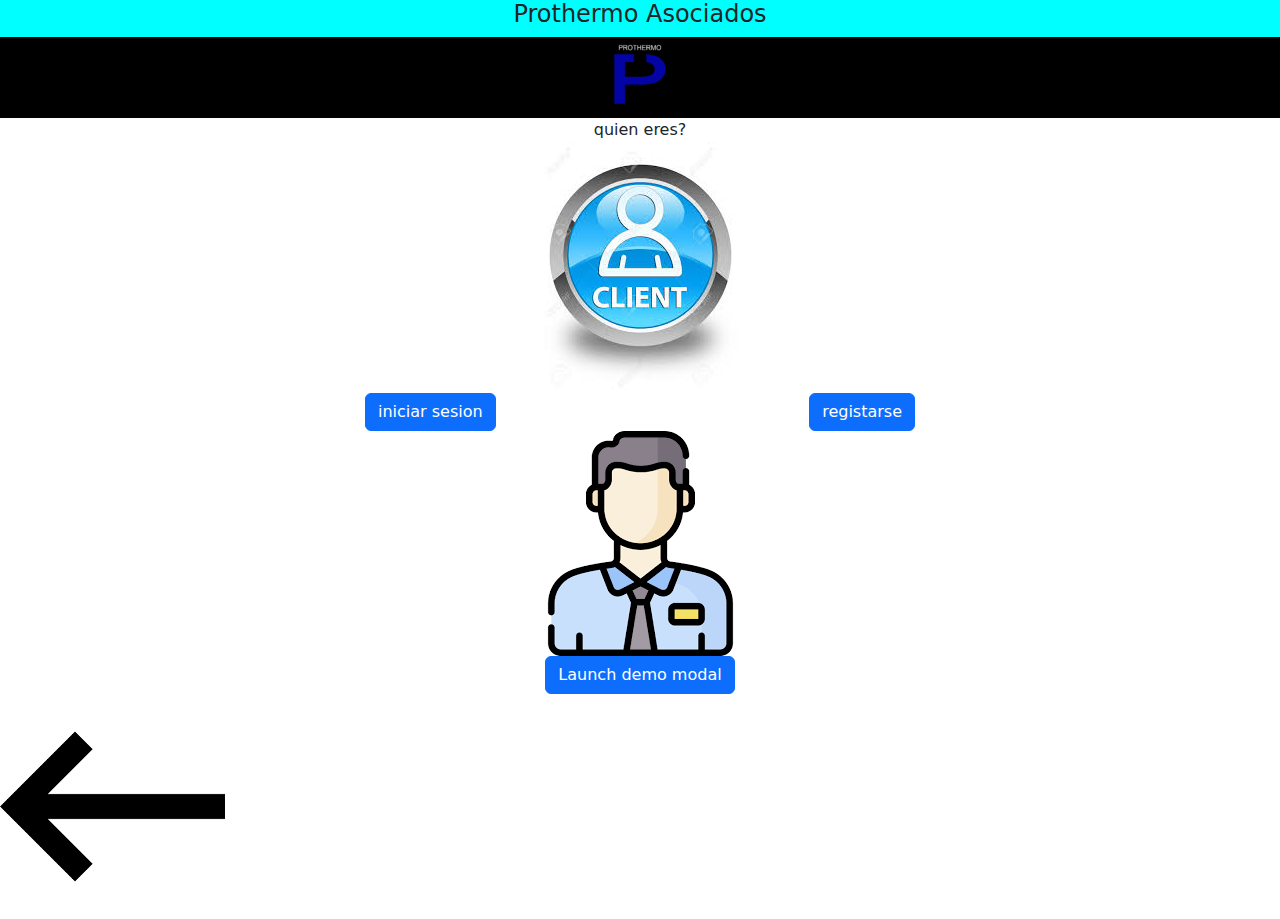
<file: index.html>
<!DOCTYPE html>
<html lang="en">
<head>
  <link rel="stylesheet" href="estilos.css">
  <link rel="stylesheet" href="estilos-movil.css">
  <meta name="viewport" content="width=device-width, initial-scale=1.0">


  
    <header>
        <div class="botones-cabeza">
<div class="nombre">
<h4 >Prothermo   Asociados</h4>
</div>
</div>
<div class="prueba-campana">
<div class="logo">

 <a href="file:///C:/Users/Usuario/Documents/base%20proyecto%20(workbench)/mockup/index.html"><img src="IMG/Prothermo-logo.png" alt="no hay imagen wey"></a> 



</div>


</div>

</div>
    </header>

    
    
    <link href="https://cdn.jsdelivr.net/npm/bootstrap@5.3.3/dist/css/bootstrap.min.css" rel="stylesheet" integrity="sha384-QWTKZyjpPEjISv5WaRU9OFeRpok6YctnYmDr5pNlyT2bRjXh0JMhjY6hW+ALEwIH" crossorigin="anonymous">
</head>
<body>
    <div class="titulo-body">quien eres?</div>
 
    <div class="logo-cliente"><img src="IMG/logo-cliente.jpg" alt=""></div>
  
  <div class="prueba">
    <div class="div-opciones">

      
<!-- Button trigger modal -->
<button type="button" class="btn btn-primary" data-bs-toggle="modal" data-bs-target="#exampleModal">
  iniciar sesion
</button>

<!-- Modal -->
<div class="modal fade" id="exampleModal" tabindex="-1" aria-labelledby="exampleModalLabel" aria-hidden="true">
  <div class="modal-dialog">
    <div class="modal-content">
      <div class="modal-header">
        <h1 class="modal-title fs-5" id="exampleModalLabel">iniciar sesion</h1>
        <button type="button" class="btn-close" data-bs-dismiss="modal" aria-label="Close"></button>
      </div>
      <div class="modal-body">
        
        <div class="mb-3">
          <label for="exampleFormControlInput1" class="form-label">usuario</label>
          <input type="email" class="form-control" id="exampleFormControlInput1" placeholder="name@example.com">
        </div>

        <label for="inputPassword5" class="form-label">Password</label>
        <input type="password" id="inputPassword5" class="form-control" aria-describedby="passwordHelpBlock">
        <div id="passwordHelpBlock" class="form-text">
          Your password must be 8-20 characters long, contain letters and numbers, and must not contain spaces, special characters, or emoji.
        </div>

      </div>
      <div class="modal-footer">
        <button type="button" class="btn btn-secondary" data-bs-dismiss="modal">Close</button>
          <a href="menu-cliente.html"> <button type="button" class="btn btn-primary">inciar sesion</button> </a>
      </div>
    </div>
  </div>
</div>
      


<!-- Button trigger modal -->
<button type="button" class="btn btn-primary" data-bs-toggle="modal" data-bs-target="#staticBackdrop">
  registarse 
</button>

<!-- Modal -->
<div class="modal fade" id="staticBackdrop" data-bs-backdrop="static" data-bs-keyboard="false" tabindex="-1" aria-labelledby="staticBackdropLabel" aria-hidden="true">
  <div class="modal-dialog">
    <div class="modal-content">
      <div class="modal-header">
        <h1 class="modal-title fs-5" id="staticBackdropLabel">registarse</h1>
        <button type="button" class="btn-close" data-bs-dismiss="modal" aria-label="Close"></button>
      </div>
      <div class="modal-body">
        <div class="form-floating mb-3">
          <input type="email" class="form-control" id="floatingInput" placeholder="name@example.com">
          <label for="floatingInput">Email address</label>
        </div>
        <div class="form-floating">
          <input type="password" class="form-control" id="floatingPassword" placeholder="Password">
          <label for="floatingPassword">Password</label>
        </div>
        
      <div class="form-floating mb-3">
          <input type="email" class="form-control" id="floatingInput" placeholder="name@example.com">
          <label for="floatingInput">Usuario</label>
        </div>
        
        <div class="form-floating">
          <select class="form-select" id="floatingSelect" aria-label="Floating label select example">
            <option selected>selecione su tipo de documento</option>
            <option value="1">tarjeta de identidad</option>
            <option value="2">cedula de ciudadania</option>
            <option value="3">pasarporte </option>
              </select>
          <label for="floatingSelect">jaja no se que poner</label>
        </div>
  
  
      <div class="form-floating mb-3">
          <input type="email" class="form-control" id="floatingInput" placeholder="name@example.com">
          <label for="floatingInput">numero de documento</label>
        </div>
        
      <div class="form-floating mb-3">
          <input type="email" class="form-control" id="floatingInput" placeholder="name@example.com">
          <label for="floatingInput">numero de telefono</label>
        </div>
        
      <div class="form-floating mb-3">
          <input type="email" class="form-control" id="floatingInput" placeholder="name@example.com">
          <label for="floatingInput">nombre</label>
        </div>
  
        <div class="form-floating mb-3">
          <input type="email" class="form-control" id="floatingInput" placeholder="name@example.com">
          <label for="floatingInput">apeliidos</label>
        </div>
  
        <div class="form-floating mb-3">
          <input type="email" class="form-control" id="floatingInput" placeholder="name@example.com">
          <label for="floatingInput">direccion</label>
        </div>
  
      </div>
      <div class="modal-footer">
        <button type="button" class="btn btn-secondary" data-bs-dismiss="modal">cerrar</button>
       <a href="menu-cliente.html "> <button type="button" class="btn btn-primary">registarse</button> </a>
      </div>
    </div>
  </div>
</div>

</div>
</div>

<div class="empleado-logo">

<img src="IMG/empleado-logo.png" alt="no hay imagen we">


</div>

<div class="opciones-empleado">

<!-- Button trigger modal -->
<button type="button" class="btn btn-primary" data-bs-toggle="modal" data-bs-target="#exampleModa2">
  Launch demo modal
</button>

<!-- Modal -->
<div class="modal fade" id="exampleModa2" tabindex="-1" aria-labelledby="exampleModalLabel" aria-hidden="true">
  <div class="modal-dialog">
    <div class="modal-content">
      <div class="modal-header">
        <h1 class="modal-title fs-5" id="exampleModalLabel">Modal title</h1>
        <button type="button" class="btn-close" data-bs-dismiss="modal" aria-label="Close"></button>
      </div>
      <div class="modal-body">
        <div class="form-floating mb-3">
          <input type="email" class="form-control" id="floatingInput" placeholder="name@example.com">
          <label for="floatingInput">usuario</label>
        </div>
        <div class="form-floating">
          <input type="password" class="form-control" id="floatingPassword" placeholder="Password">
          <label for="floatingPassword">contraseña</label>
        </div>        </div>
      <div class="modal-footer">
        <button type="button" class="btn btn-secondary" data-bs-dismiss="modal">cerrar</button>
       <a href="menu-empleado.html"> <button type="button" class="btn btn-primary">iniciar sesion</button></a>
      </div>
    </div>
  </div>
</div>
</div>
    
<script src="https://cdn.jsdelivr.net/npm/bootstrap@5.3.3/dist/js/bootstrap.bundle.min.js" integrity="sha384-YvpcrYf0tY3lHB60NNkmXc5s9fDVZLESaAA55NDzOxhy9GkcIdslK1eN7N6jIeHz" crossorigin="anonymous"></script>

<footer class="volver">

    <div class="botonvolver">
      
<a href="javascript: history.go(-1)"><img src="IMG/pa atras.png" alt=""></a>
    </div>
  


    <script src="https://cdn.jsdelivr.net/npm/bootstrap@5.3.3/dist/js/bootstrap.bundle.min.js" integrity="sha384-YvpcrYf0tY3lHB60NNkmXc5s9fDVZLESaAA55NDzOxhy9GkcIdslK1eN7N6jIeHz" crossorigin="anonymous"></script>

  
  </footer>



</body>
</html>
</file>
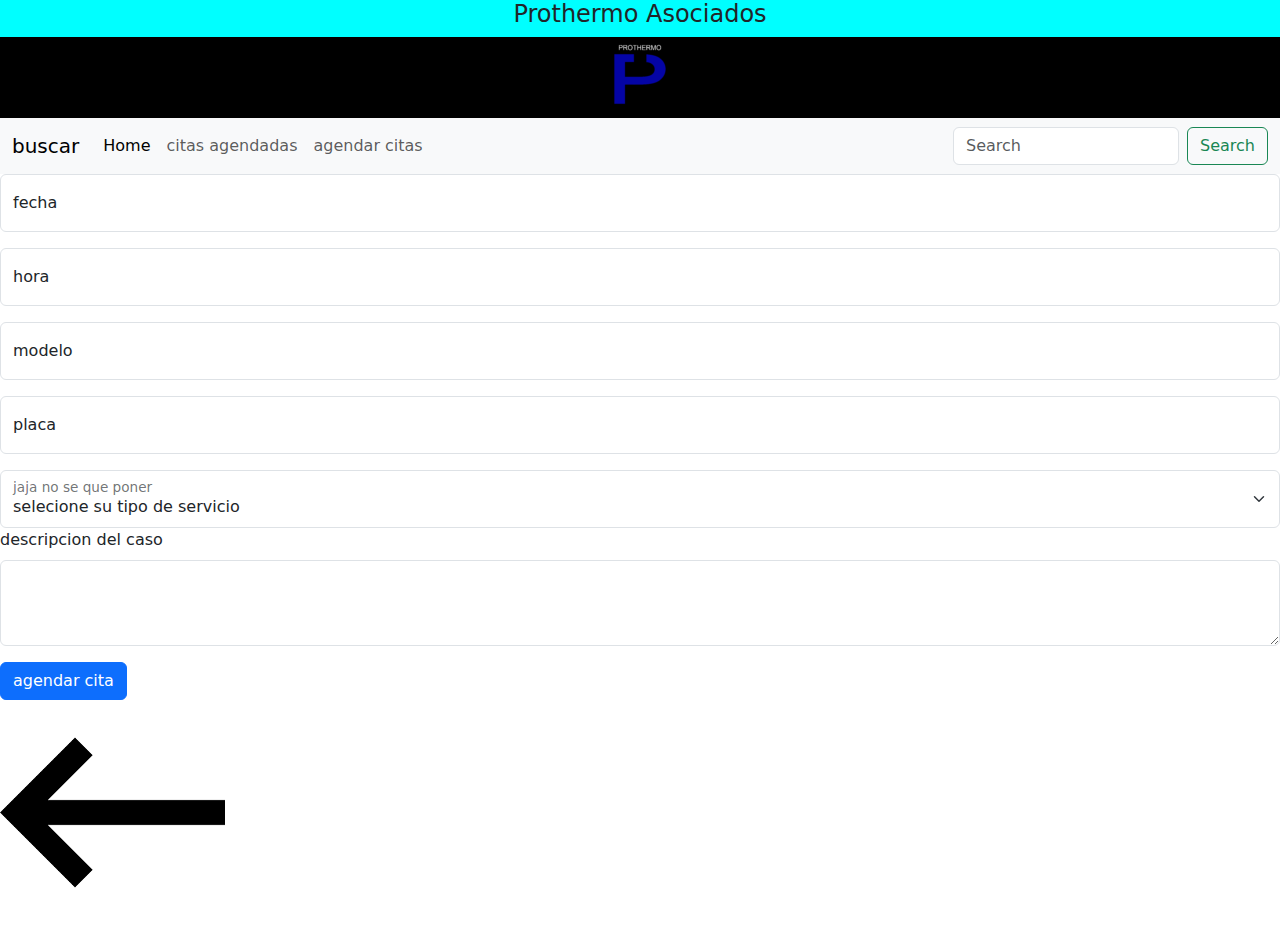
<file: agendar-cita.html>
<!DOCTYPE html>


<head>
  <link rel="stylesheet" href="estilos.css">
<link rel="stylesheet" href="estilos-movil.css">
<meta name="viewport" content="width=device-width, initial-scale=1.0">
    <header>
        <div class="botones-cabeza">
<div class="nombre">
<h4 >Prothermo   Asociados</h4>
</div>
</div>
<div class="prueba-campana">
<div class="logo">

 <a href="menu-cliente.html"><img src="IMG/Prothermo-logo.png" alt="no hay imagen wey"></a> 



</div>
</div>

</div>

    </header>
    
    <nav class="navbar navbar-expand-lg bg-body-tertiary">
        <div class="container-fluid">
          <a class="navbar-brand" href="#">buscar</a>
          <button class="navbar-toggler" type="button" data-bs-toggle="collapse" data-bs-target="#navbarSupportedContent" aria-controls="navbarSupportedContent" aria-expanded="false" aria-label="Toggle navigation">
            <span class="navbar-toggler-icon"></span>
          </button>
          <div class="collapse navbar-collapse" id="navbarSupportedContent">
            <ul class="navbar-nav me-auto mb-2 mb-lg-0">
              <li class="nav-item">
                <a class="nav-link active" aria-current="page" href="menu-cliente.html">Home</a>
              </li>
              <li class="nav-item">
                <a class="nav-link" href="ver-citas-cliente.html">citas agendadas</a>
              </li>
              <li class="nav-item">
                <a class="nav-link" href="agendar-cita.html">agendar citas</a>
              </li>
  
            </ul>
            <form class="d-flex" role="search">
              <input class="form-control me-2" type="search" placeholder="Search" aria-label="Search">
              <button class="btn btn-outline-success" type="submit">Search</button>
            </form>
          </div>
        </div>
      </nav>
      
    <link href="https://cdn.jsdelivr.net/npm/bootstrap@5.3.3/dist/css/bootstrap.min.css" rel="stylesheet" integrity="sha384-QWTKZyjpPEjISv5WaRU9OFeRpok6YctnYmDr5pNlyT2bRjXh0JMhjY6hW+ALEwIH" crossorigin="anonymous">
</head>
<body>
    
    <div class="form-floating mb-3">
        <input type="email" class="form-control" id="floatingInput" placeholder="name@example.com">
        <label for="floatingInput">fecha</label>
      </div>

      <div class="form-floating mb-3">
        <input type="email" class="form-control" id="floatingInput" placeholder="name@example.com">
        <label for="floatingInput">hora</label>
      </div>

      <div class="form-floating mb-3">
        <input type="email" class="form-control" id="floatingInput" placeholder="name@example.com">
        <label for="floatingInput">modelo</label>
      </div>

      <div class="form-floating mb-3">
        <input type="email" class="form-control" id="floatingInput" placeholder="name@example.com">
        <label for="floatingInput">placa</label>
      </div>

      <div class="form-floating">
        <select class="form-select" id="floatingSelect" aria-label="Floating label select example">
          <option selected>selecione su tipo de servicio</option>
          <option value="1">instalacion</option>
          <option value="2">mantenimiento </option>
            </select>
        <label for="floatingSelect">jaja no se que poner</label>
      </div>

      <div class="mb-3">
        <label for="exampleFormControlTextarea1" class="form-label">descripcion del caso</label>
        <textarea class="form-control" id="exampleFormControlTextarea1" rows="3"></textarea>
      </div>

      <a href="menu-cliente.html"> <button type="submit" class="btn btn-primary">agendar cita
      </button></a> 


    <footer class="volver">

        <div class="botonvolver">
          
    <a href="javascript: history.go(-1)"><img src="IMG/pa atras.png" alt=""></a>


        </div>
      


      
        
        <script src="https://cdn.jsdelivr.net/npm/bootstrap@5.3.3/dist/js/bootstrap.bundle.min.js" integrity="sha384-YvpcrYf0tY3lHB60NNkmXc5s9fDVZLESaAA55NDzOxhy9GkcIdslK1eN7N6jIeHz" crossorigin="anonymous"></script>
    
      
      </footer>
    
</body>
</html>
</file>
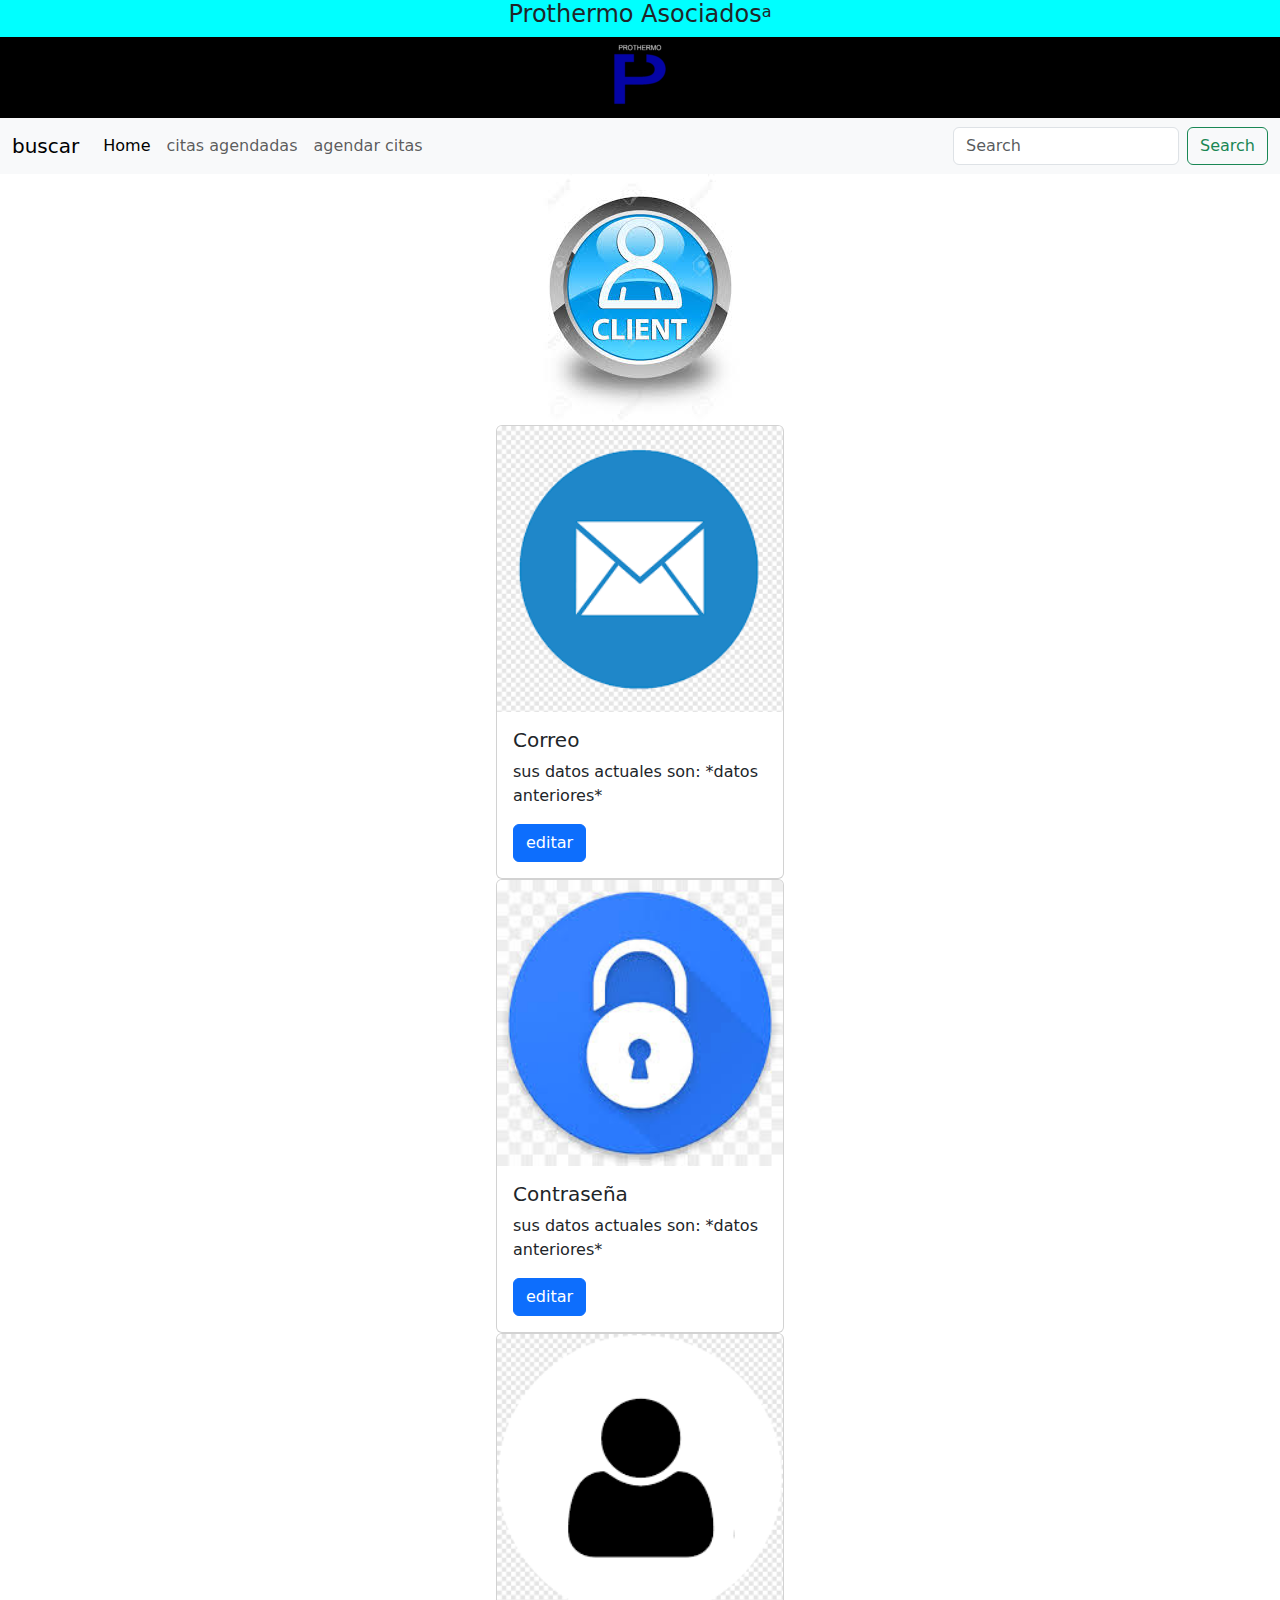
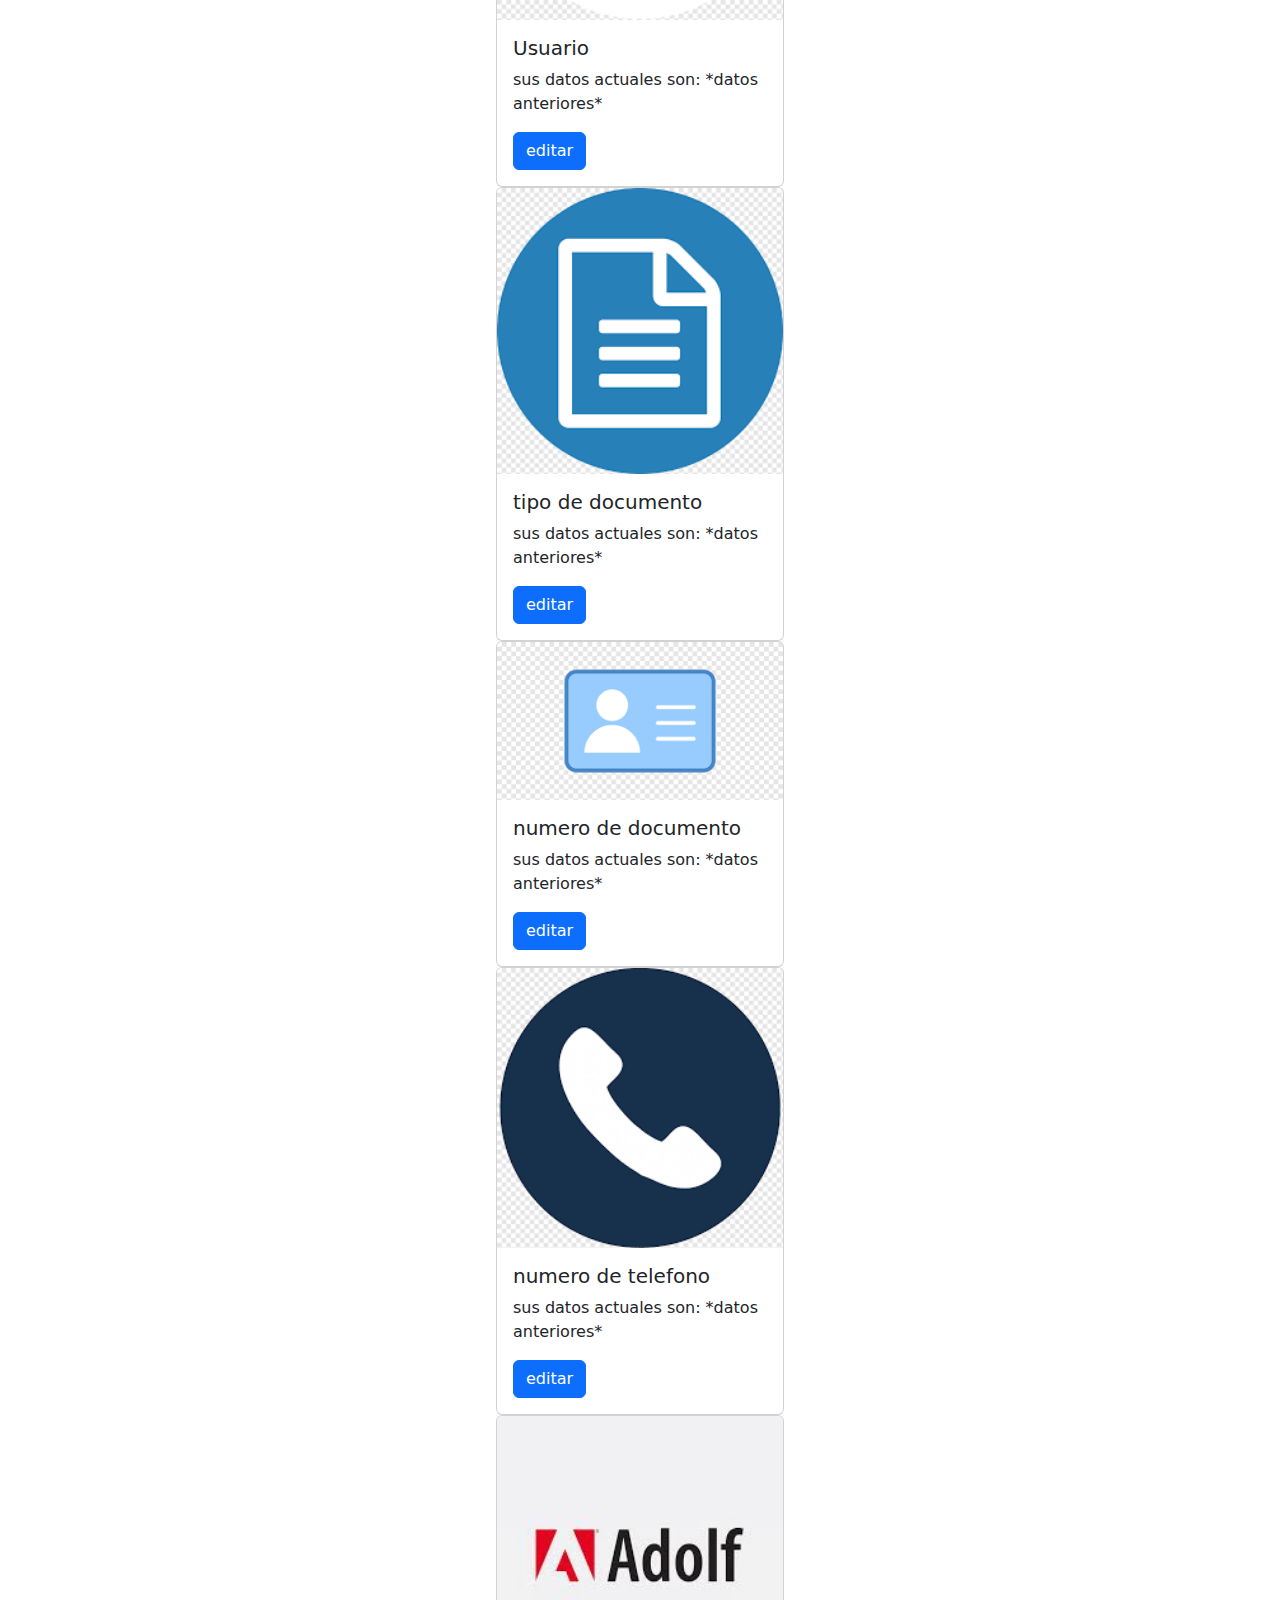
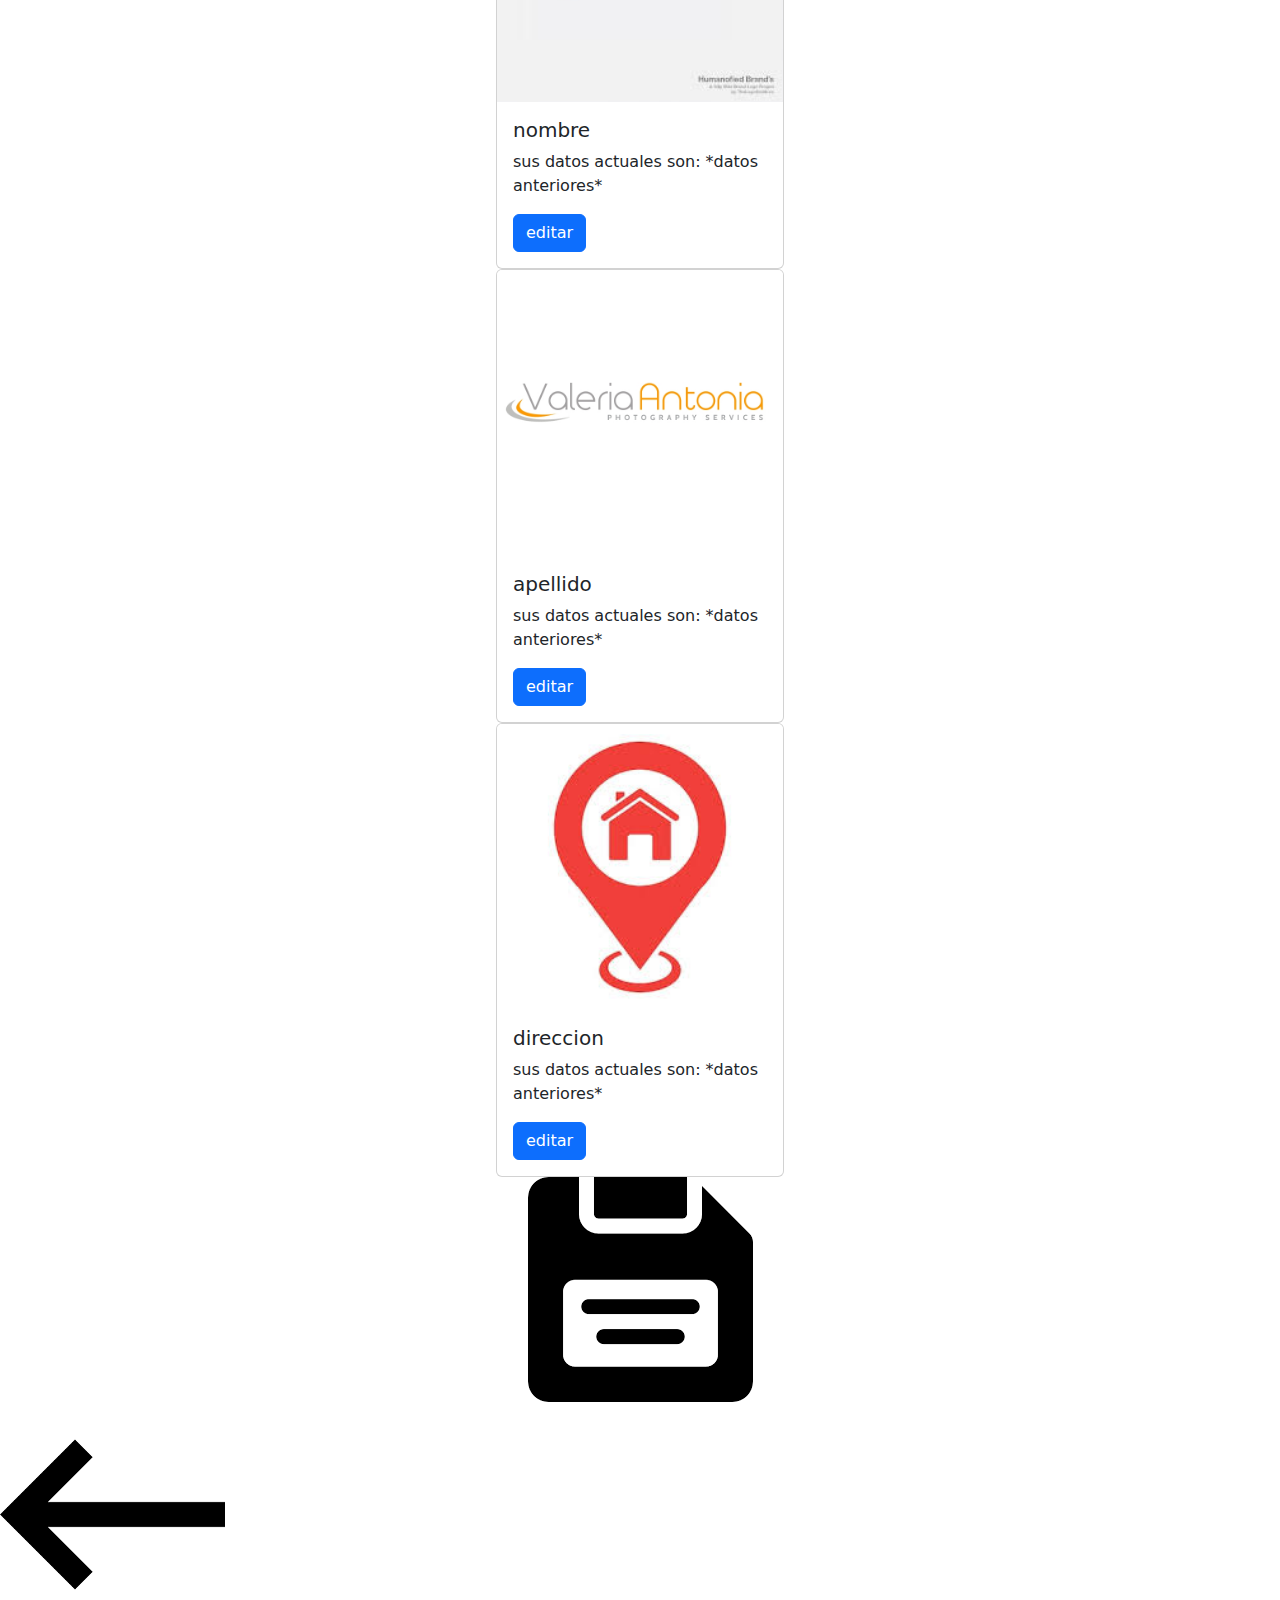
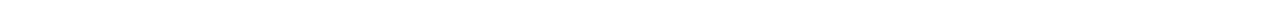
<file: editar-datos-cliente.html>
<!DOCTYPE html>
<html lang="es">

<head>
  <link rel="stylesheet" href="estilos.css">
  <link rel="stylesheet" href="estilos-movil.css">
  <meta name="viewport" content="width=device-width, initial-scale=1.0">
    <header>
<div class="nombre">
<h4 >Prothermo   Asociados</h4>
<div class="prueba-campana">a</div>
</div>

<div class="logo">
    <a href="menu-cliente.html"><img src="IMG/Prothermo-logo.png" alt="no hay imagen wey"></a> 

</div>
    </header>

    <nav class="navbar navbar-expand-lg bg-body-tertiary">
      <div class="container-fluid">
        <a class="navbar-brand" href="#">buscar</a>
        <button class="navbar-toggler" type="button" data-bs-toggle="collapse" data-bs-target="#navbarSupportedContent" aria-controls="navbarSupportedContent" aria-expanded="false" aria-label="Toggle navigation">
          <span class="navbar-toggler-icon"></span>
        </button>
        <div class="collapse navbar-collapse" id="navbarSupportedContent">
          <ul class="navbar-nav me-auto mb-2 mb-lg-0">
            <li class="nav-item">
              <a class="nav-link active" aria-current="page" href="menu-cliente.html">Home</a>
            </li>
            <li class="nav-item">
              <a class="nav-link" href="ver-citas-cliente.html">citas agendadas</a>
            </li>
            <li class="nav-item">
              <a class="nav-link" href="agendar-cita.html">agendar citas</a>
            </li>

          </ul>
          <form class="d-flex" role="search">
            <input class="form-control me-2" type="search" placeholder="Search" aria-label="Search">
            <button class="btn btn-outline-success" type="submit">Search</button>
          </form>
        </div>
      </div>
    </nav>
    
    <div class="logo-cliente"><img src="IMG/logo-cliente.jpg" alt=""></div>

    <link href="https://cdn.jsdelivr.net/npm/bootstrap@5.3.3/dist/css/bootstrap.min.css" rel="stylesheet" integrity="sha384-QWTKZyjpPEjISv5WaRU9OFeRpok6YctnYmDr5pNlyT2bRjXh0JMhjY6hW+ALEwIH" crossorigin="anonymous">
</head>
<body>

<div class="cartas">

<div class="carta-1">

    <div class="card" style="width: 18rem;">
        <img src="IMG/correo.png" class="card-img-top" alt="...">
        <div class="card-body">
          <h5 class="card-title">Correo</h5>
          <p class="card-text">sus datos actuales son: *datos anteriores*</p>
          <a href="#" class="btn btn-primary">editar</a>
        </div>
      </div>

</div>

<div class="carta-2">

    <div class="card" style="width: 18rem;">
        <img src="IMG/contraseña.jpg" class="card-img-top" alt="...">
        <div class="card-body">
          <h5 class="card-title">Contraseña</h5>
          <p class="card-text">sus datos actuales son: *datos anteriores*</p>
          <a href="#" class="btn btn-primary">editar</a>
        </div>
      </div>

</div>

<div class="carta-3">

    <div class="card" style="width: 18rem;">
        <img src="IMG/usuario.png" class="card-img-top" alt="...">
        <div class="card-body">
          <h5 class="card-title">Usuario</h5>
          <p class="card-text">sus datos actuales son: *datos anteriores*</p>
          <a href="#" class="btn btn-primary">editar</a>
        </div>
      </div>

</div>

<div class="carta-4">

    <div class="card" style="width: 18rem;">
        <img src="IMG/tipo-documento.png" class="card-img-top" alt="...">
        <div class="card-body">
          <h5 class="card-title">tipo de documento</h5>
          <p class="card-text">sus datos actuales son: *datos anteriores*</p>
          <a href="#" class="btn btn-primary">editar</a>
        </div>
      </div>

</div>

<div class="carta-5">

    <div class="card" style="width: 18rem;">
        <img src="IMG/documento.png" class="card-img-top" alt="...">
        <div class="card-body">
          <h5 class="card-title">numero de documento</h5>
          <p class="card-text">sus datos actuales son: *datos anteriores*</p>
          <a href="#" class="btn btn-primary">editar</a>
        </div>
      </div>

</div>

<div class="carta-6">

    <div class="card" style="width: 18rem;">
        <img src="IMG/telefono.png" class="card-img-top" alt="...">
        <div class="card-body">
          <h5 class="card-title">numero de telefono</h5>
          <p class="card-text">sus datos actuales son: *datos anteriores*</p>
          <a href="#" class="btn btn-primary">editar</a>
        </div>
      </div>

</div>

<div class="carta-7">

    <div class="card" style="width: 18rem;">
        <img src="IMG/nombre.jpg" class="card-img-top" alt="...">
        <div class="card-body">
          <h5 class="card-title">nombre</h5>
          <p class="card-text">sus datos actuales son: *datos anteriores*</p>
          <a href="#" class="btn btn-primary">editar</a>
        </div>
      </div>

</div>


<div class="carta-8">

    <div class="card" style="width: 18rem;">
        <img src="IMG/apellido.jpg" class="card-img-top" alt="...">
        <div class="card-body">
          <h5 class="card-title">apellido</h5>
          <p class="card-text">sus datos actuales son: *datos anteriores*</p>
          <a href="#" class="btn btn-primary">editar</a>
        </div>
      </div>

</div>

<div class="carta-9">

    <div class="card" style="width: 18rem;">
        <img src="IMG/direccion.jpg" class="card-img-top" alt="...">
        <div class="card-body">
          <h5 class="card-title">direccion</h5>
          <p class="card-text">sus datos actuales son: *datos anteriores*</p>
          <a href="#" class="btn btn-primary">editar</a>
        </div>
      </div>

</div>

</div>

<div class="save">

  <a href="menu-cliente.html"> <img src="IMG/guardar.png" alt="">  </a>

</div>
<div class="botonvolver">
          
  <a href="javascript: history.go(-1)"><img src="IMG/pa atras.png" alt=""></a>
      </div>
<script src="https://cdn.jsdelivr.net/npm/bootstrap@5.3.3/dist/js/bootstrap.bundle.min.js" integrity="sha384-YvpcrYf0tY3lHB60NNkmXc5s9fDVZLESaAA55NDzOxhy9GkcIdslK1eN7N6jIeHz" crossorigin="anonymous"></script>

</body>
</html>
</file>
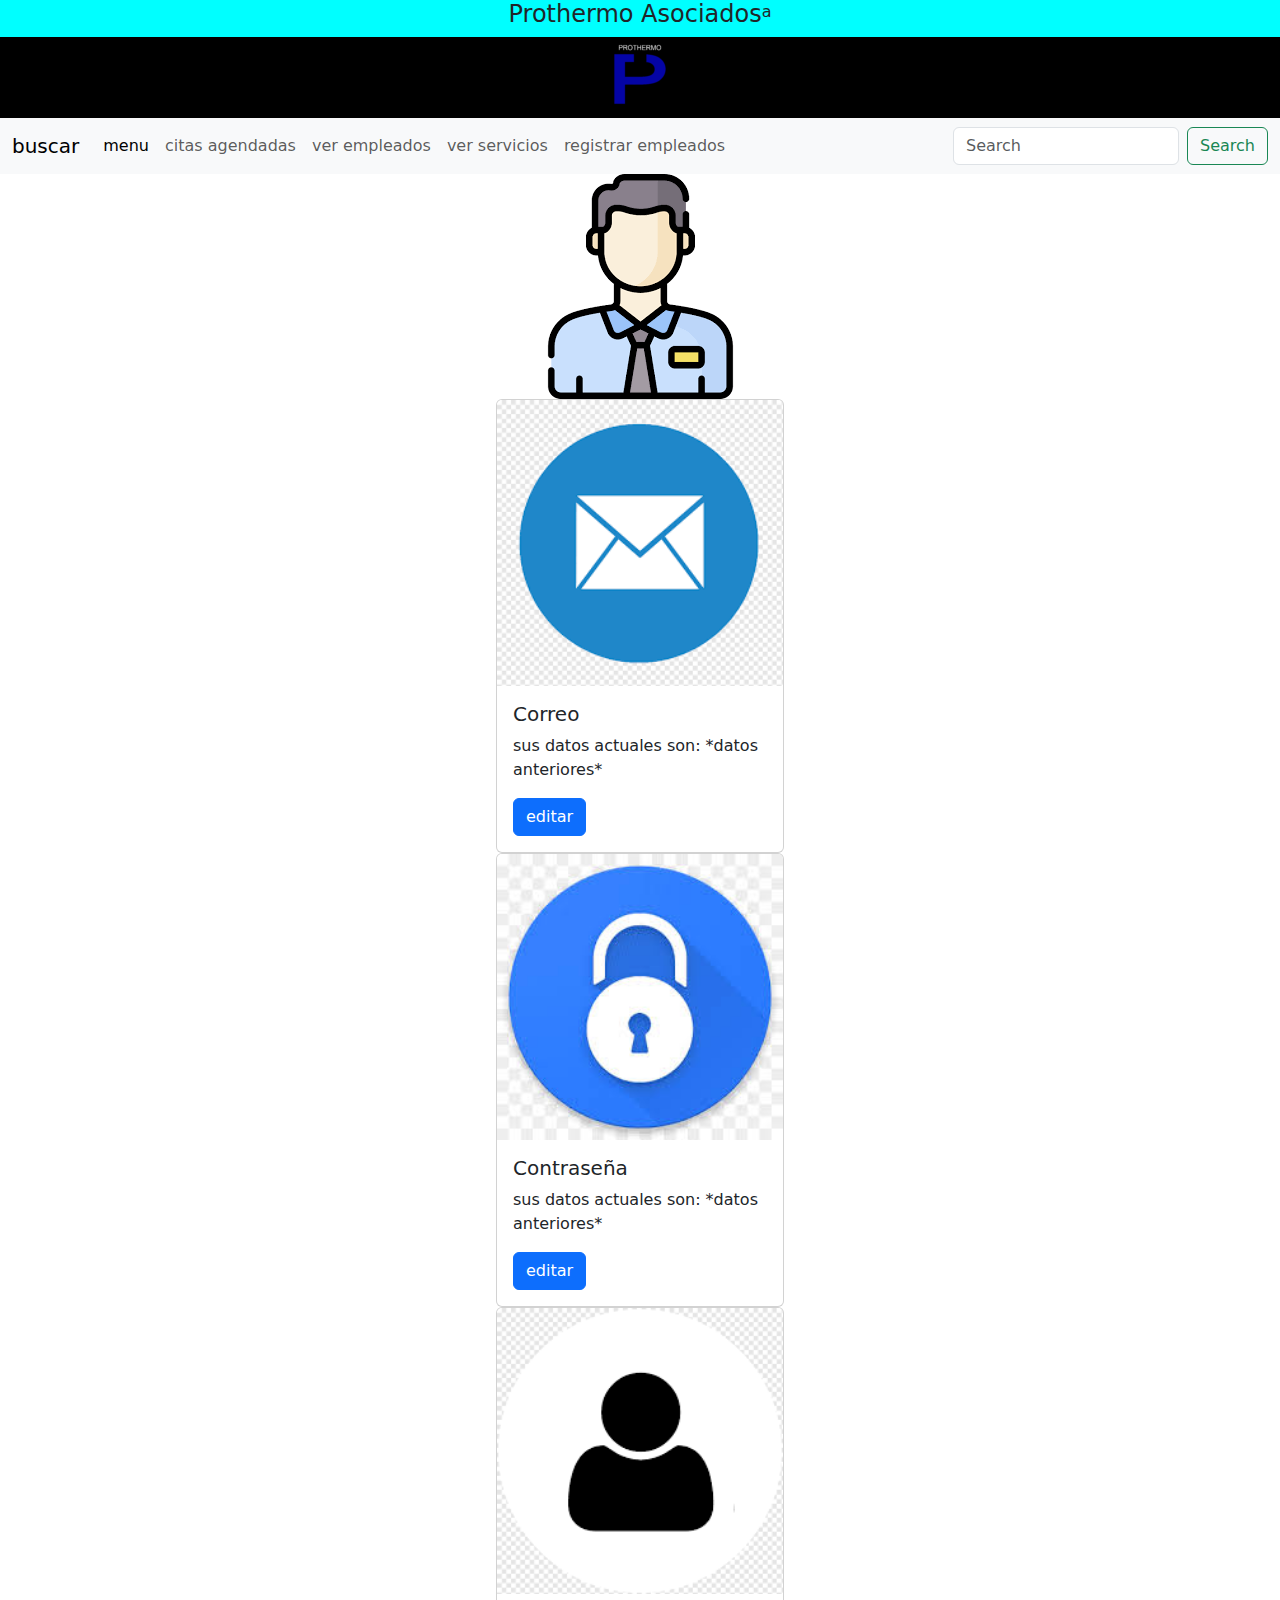
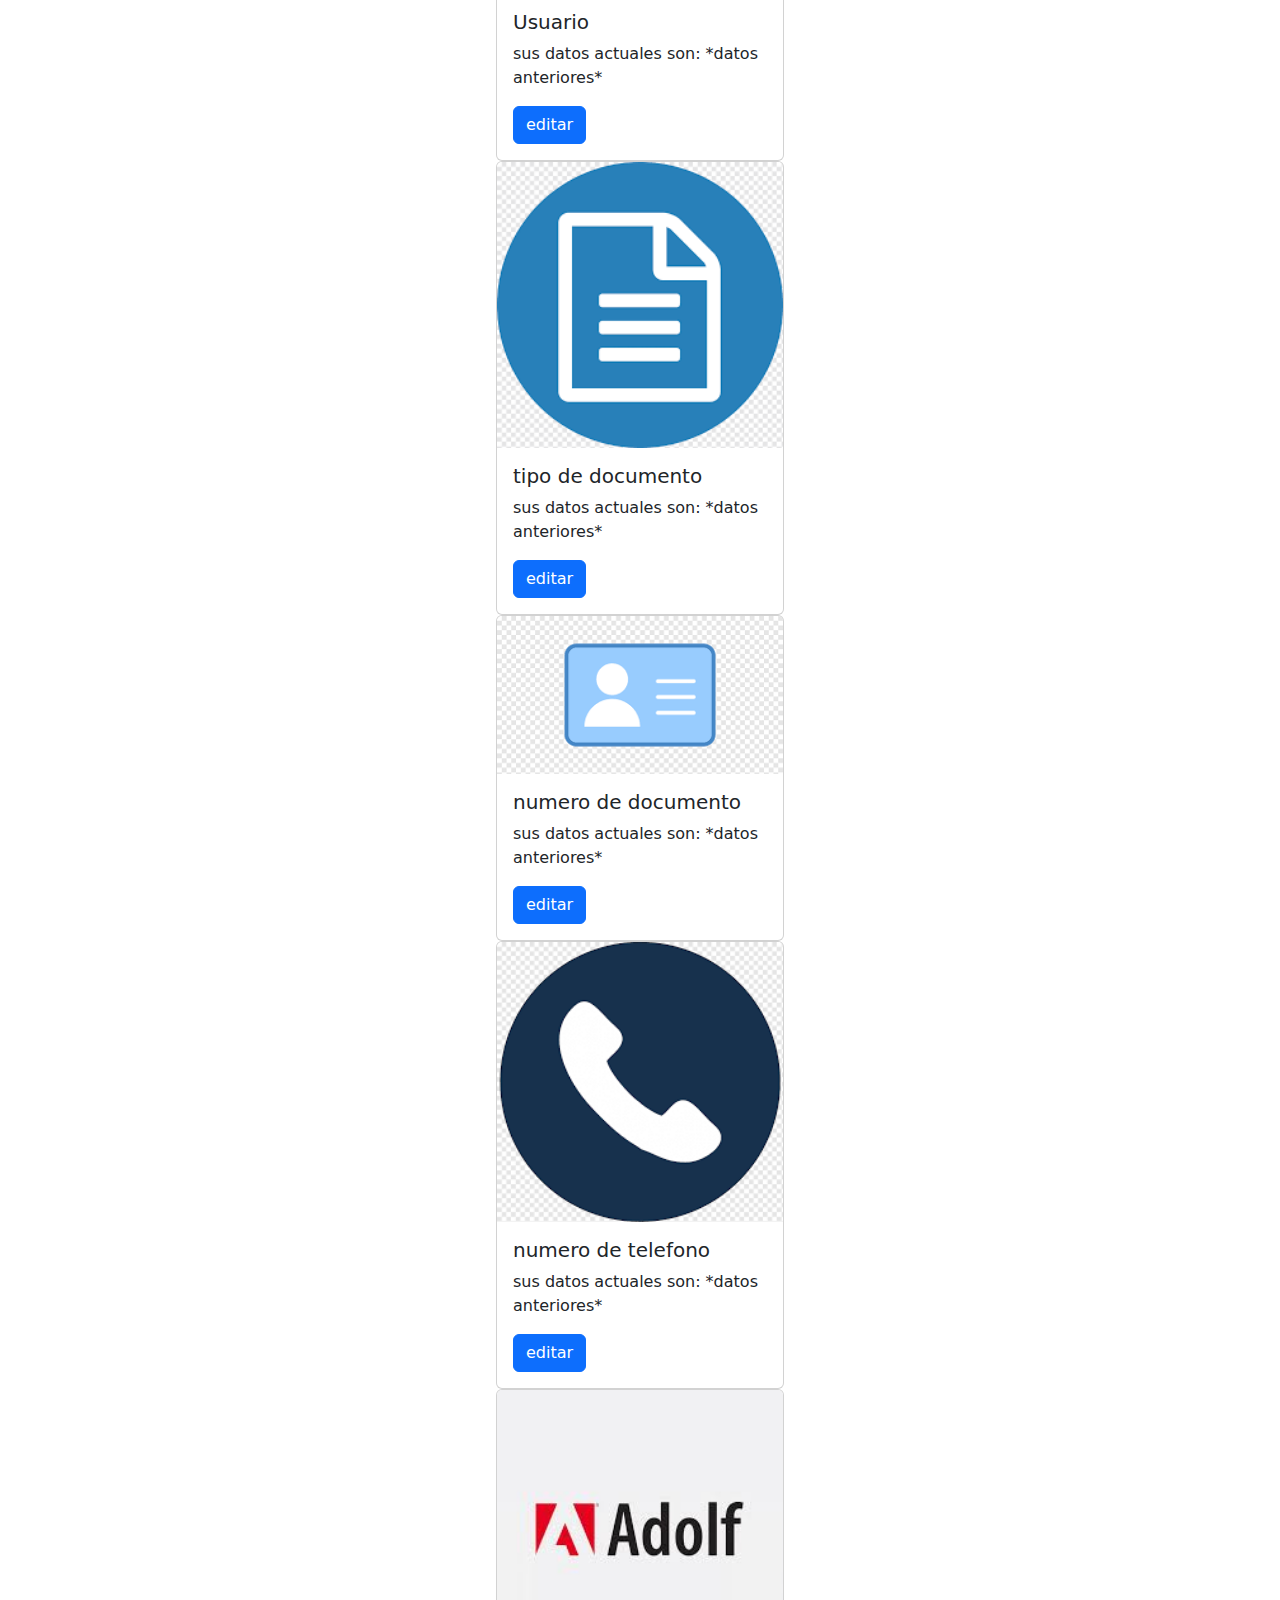
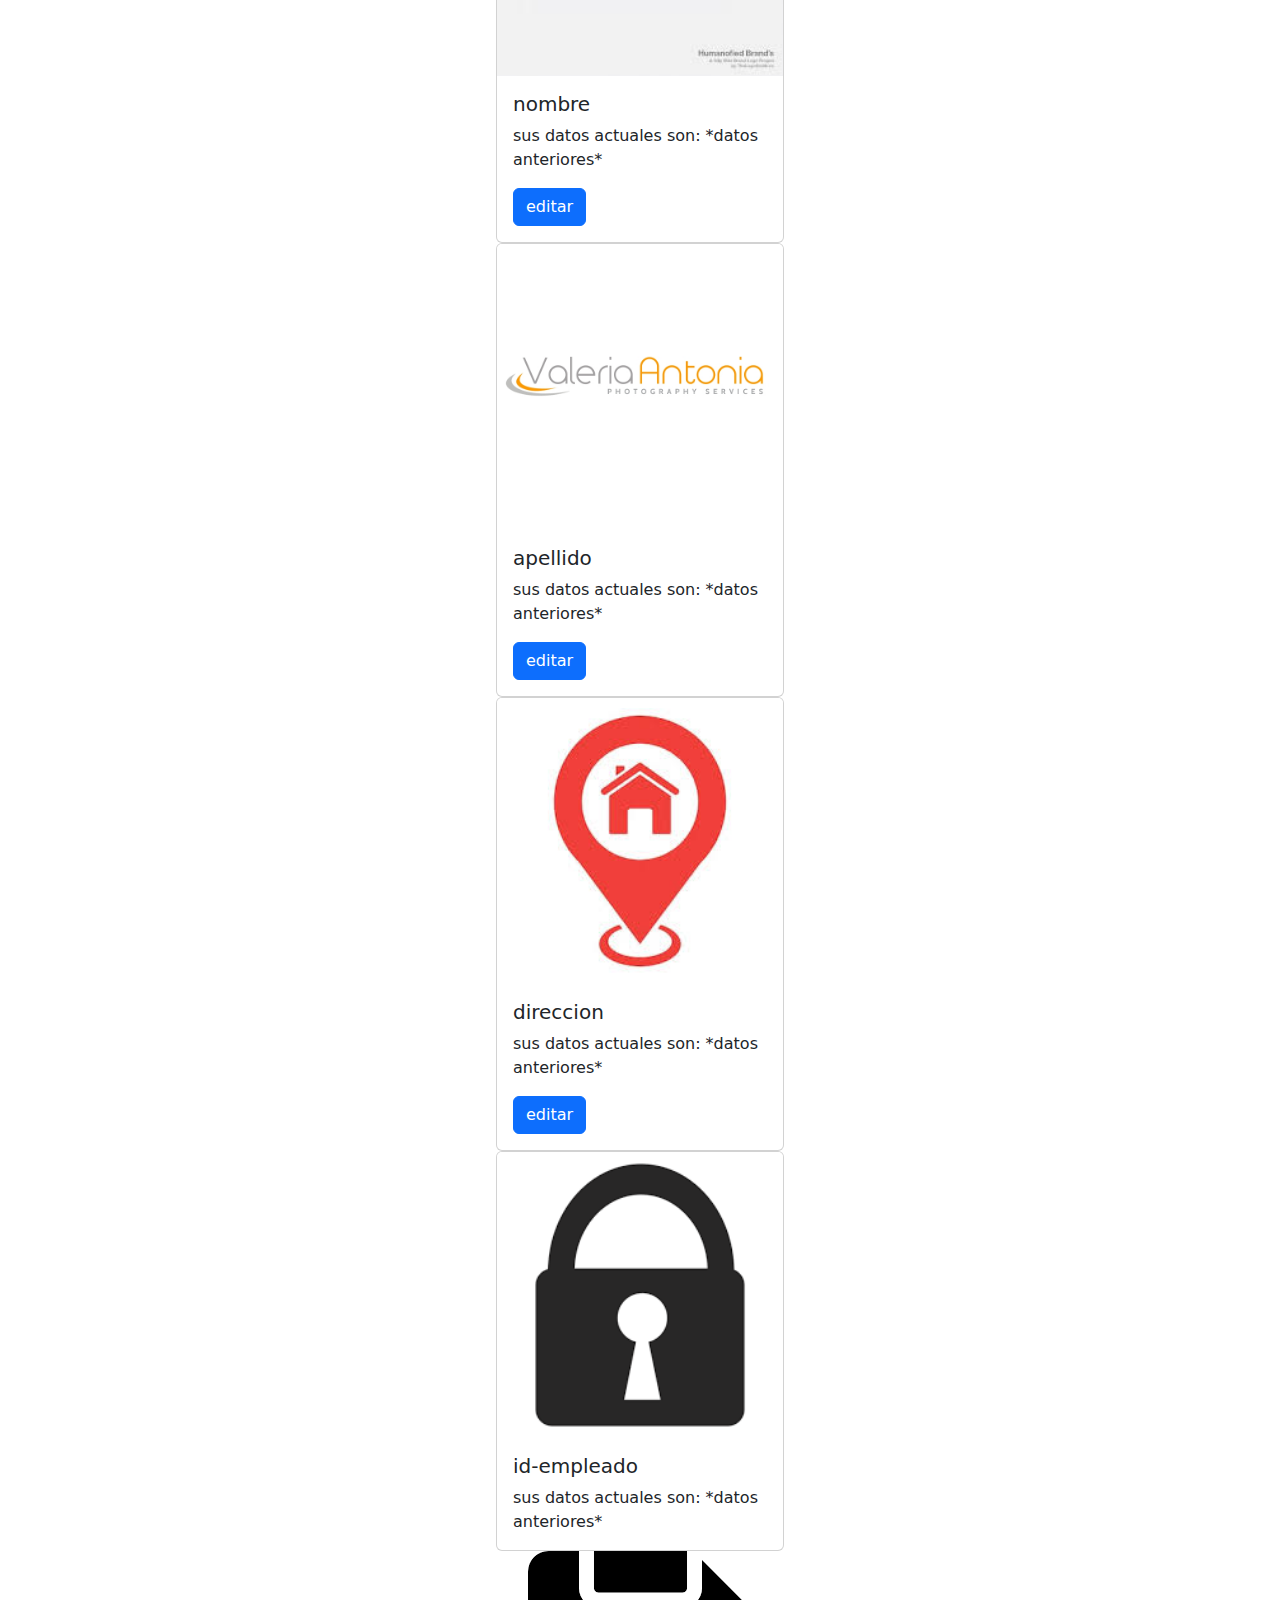
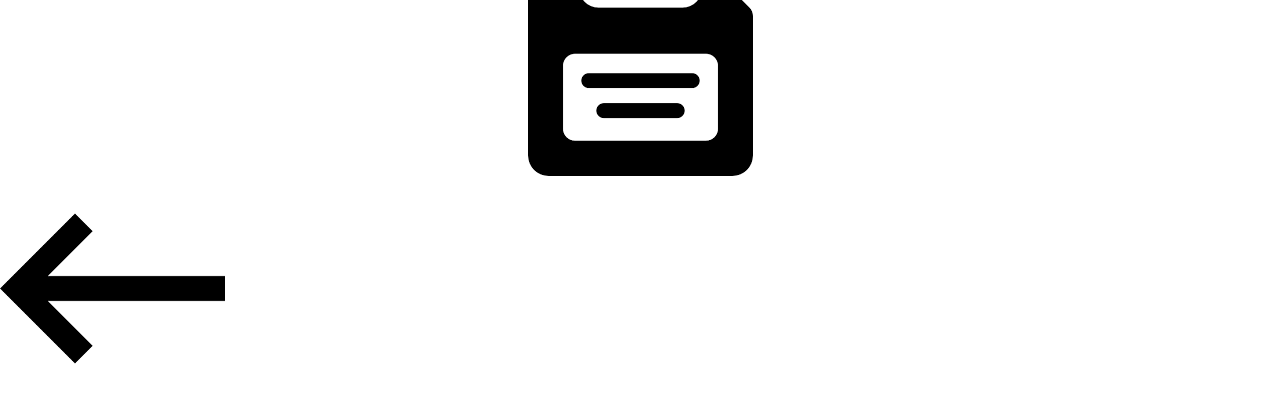
<file: editar-datos-empleado.html>
<!DOCTYPE html>
<html lang="es">

<head>
  <link rel="stylesheet" href="estilos.css">
  <link rel="stylesheet" href="estilos-movil.css">
  <meta name="viewport" content="width=device-width, initial-scale=1.0">
    <header>
<div class="nombre">
<h4 >Prothermo   Asociados</h4>
<div class="prueba-campana">a</div>
</div>

<div class="logo">
    <a href="menu-empleado.html"><img src="IMG/Prothermo-logo.png" alt="no hay imagen wey"></a> 


    
</div>

<nav class="navbar navbar-expand-lg bg-body-tertiary">
  <div class="container-fluid">
    <a class="navbar-brand" href="#">buscar</a>
    <button class="navbar-toggler" type="button" data-bs-toggle="collapse" data-bs-target="#navbarSupportedContent" aria-controls="navbarSupportedContent" aria-expanded="false" aria-label="Toggle navigation">
      <span class="navbar-toggler-icon"></span>
    </button>
    <div class="collapse navbar-collapse" id="navbarSupportedContent">
      <ul class="navbar-nav me-auto mb-2 mb-lg-0">
        <li class="nav-item">
          <a class="nav-link active" aria-current="page" href="menu-empleado.html">menu</a>
        </li>
        <li class="nav-item">
          <a class="nav-link" href="ver-citas-empleado.html">citas agendadas</a>
        </li>
        
        <li class="nav-item">
          <a class="nav-link" href="#">ver empleados</a>
        </li>

        <li class="nav-item">
          <a class="nav-link" href="ver-servicios.html">ver servicios</a>
        </li>

        <li class="nav-item">
          <a class="nav-link" href="registrar-cliente.html">registrar empleados</a>
        </li>

      </ul>
      <form class="d-flex" role="search">
        <input class="form-control me-2" type="search" placeholder="Search" aria-label="Search">
        <button class="btn btn-outline-success" type="submit">Search</button>
      </form>
    </div>
  </div>
</nav>
    </header>
    <div class="logo-cliente"><img src="IMG/empleado-logo.png
      " alt=""></div>

    <link href="https://cdn.jsdelivr.net/npm/bootstrap@5.3.3/dist/css/bootstrap.min.css" rel="stylesheet" integrity="sha384-QWTKZyjpPEjISv5WaRU9OFeRpok6YctnYmDr5pNlyT2bRjXh0JMhjY6hW+ALEwIH" crossorigin="anonymous">


  </head>
<body>

<div class="cartas">

<div class="carta-1">

    <div class="card" style="width: 18rem;">
        <img src="IMG/correo.png" class="card-img-top" alt="...">
        <div class="card-body">
          <h5 class="card-title">Correo</h5>
          <p class="card-text">sus datos actuales son: *datos anteriores*</p>
          <a href="#" class="btn btn-primary">editar</a>
        </div>
      </div>

</div>

<div class="carta-2">

    <div class="card" style="width: 18rem;">
        <img src="IMG/contraseña.jpg" class="card-img-top" alt="...">
        <div class="card-body">
          <h5 class="card-title">Contraseña</h5>
          <p class="card-text">sus datos actuales son: *datos anteriores*</p>
          <a href="#" class="btn btn-primary">editar</a>
        </div>
      </div>

</div>

<div class="carta-3">

    <div class="card" style="width: 18rem;">
        <img src="IMG/usuario.png" class="card-img-top" alt="...">
        <div class="card-body">
          <h5 class="card-title">Usuario</h5>
          <p class="card-text">sus datos actuales son: *datos anteriores*</p>
          <a href="#" class="btn btn-primary">editar</a>
        </div>
      </div>

</div>

<div class="carta-4">

    <div class="card" style="width: 18rem;">
        <img src="IMG/tipo-documento.png" class="card-img-top" alt="...">
        <div class="card-body">
          <h5 class="card-title">tipo de documento</h5>
          <p class="card-text">sus datos actuales son: *datos anteriores*</p>
          <a href="#" class="btn btn-primary">editar</a>
        </div>
      </div>

</div>

<div class="carta-5">

    <div class="card" style="width: 18rem;">
        <img src="IMG/documento.png" class="card-img-top" alt="...">
        <div class="card-body">
          <h5 class="card-title">numero de documento</h5>
          <p class="card-text">sus datos actuales son: *datos anteriores*</p>
          <a href="#" class="btn btn-primary">editar</a>
        </div>
      </div>

</div>

<div class="carta-6">

    <div class="card" style="width: 18rem;">
        <img src="IMG/telefono.png" class="card-img-top" alt="...">
        <div class="card-body">
          <h5 class="card-title">numero de telefono</h5>
          <p class="card-text">sus datos actuales son: *datos anteriores*</p>
          <a href="#" class="btn btn-primary">editar</a>
        </div>
      </div>

</div>

<div class="carta-7">

    <div class="card" style="width: 18rem;">
        <img src="IMG/nombre.jpg" class="card-img-top" alt="...">
        <div class="card-body">
          <h5 class="card-title">nombre</h5>
          <p class="card-text">sus datos actuales son: *datos anteriores*</p>
          <a href="#" class="btn btn-primary">editar</a>
        </div>
      </div>

</div>


<div class="carta-8">

    <div class="card" style="width: 18rem;">
        <img src="IMG/apellido.jpg" class="card-img-top" alt="...">
        <div class="card-body">
          <h5 class="card-title">apellido</h5>
          <p class="card-text">sus datos actuales son: *datos anteriores*</p>
          <a href="#" class="btn btn-primary">editar</a>
        </div>
      </div>

</div>

<div class="carta-9">

    <div class="card" style="width: 18rem;">
        <img src="IMG/direccion.jpg" class="card-img-top" alt="...">
        <div class="card-body">
          <h5 class="card-title">direccion</h5>
          <p class="card-text">sus datos actuales son: *datos anteriores*</p>
          <a href="#" class="btn btn-primary">editar</a>
        </div>
      </div>

</div>

<div class="carta-10">

  <div class="card" style="width: 18rem;">
      <img src="IMG/id-empleado.png" class="card-img-top" alt="...">
      <div class="card-body">
        <h5 class="card-title">id-empleado
        </h5>
        <p class="card-text">sus datos actuales son: *datos anteriores*</p>
      </div>
    </div>

</div>


<div class="save">

  <a href="menu-empleado.html"> <img src="IMG/guardar.png" alt="">  </a>

</div>

</div>
<div class="botonvolver">
          
  <a href="javascript: history.go(-1)"><img src="IMG/pa atras.png" alt=""></a>
      </div>
<script src="https://cdn.jsdelivr.net/npm/bootstrap@5.3.3/dist/js/bootstrap.bundle.min.js" integrity="sha384-YvpcrYf0tY3lHB60NNkmXc5s9fDVZLESaAA55NDzOxhy9GkcIdslK1eN7N6jIeHz" crossorigin="anonymous"></script>

</body>
</html>
</file>
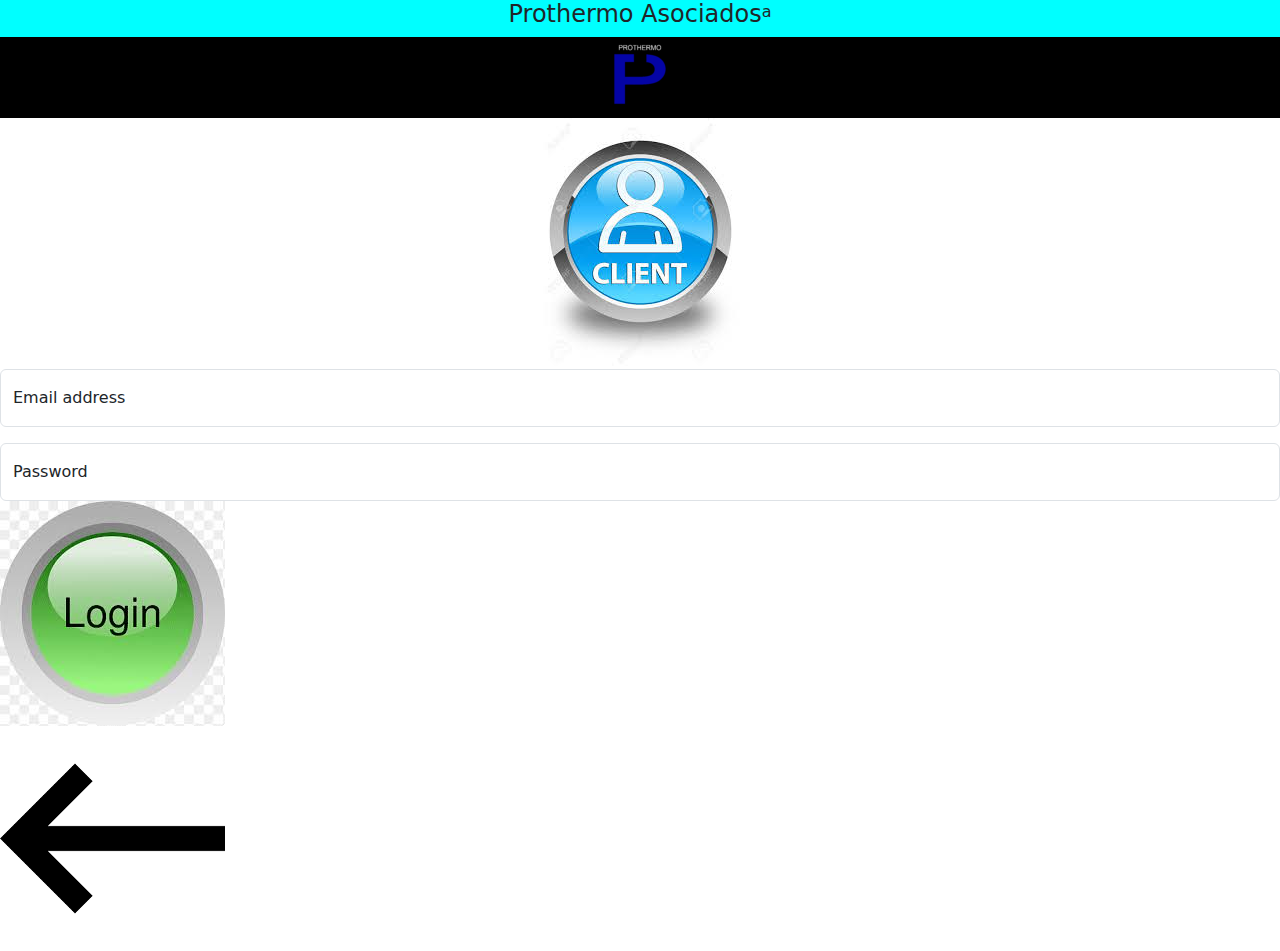
<file: inicio-sesion-cliente.html>
<!DOCTYPE html>

<head>
  <link rel="stylesheet" href="estilos.css">
<link rel="stylesheet" href="estilos-movil.css">
<meta name="viewport" content="width=device-width, initial-scale=1.0">
    <header>
<div class="nombre">
<h4 >Prothermo   Asociados</h4>
<div class="prueba-campana">a</div>
</div>

<div class="logo">
  <a href="file:///C:/Users/Usuario/Documents/base%20proyecto%20(workbench)/mockup/index.html"><img src="IMG/Prothermo-logo.png" alt="no hay imagen wey"></a> 

</div>
    </header>
    
    <link href="https://cdn.jsdelivr.net/npm/bootstrap@5.3.3/dist/css/bootstrap.min.css" rel="stylesheet" integrity="sha384-QWTKZyjpPEjISv5WaRU9OFeRpok6YctnYmDr5pNlyT2bRjXh0JMhjY6hW+ALEwIH" crossorigin="anonymous">
</head>
<body>
    
    <div class="logo-cliente"><img src="IMG/logo-cliente.jpg" alt=""></div>


    <div class="form-floating mb-3">
        <input type="email" class="form-control" id="floatingInput" placeholder="name@example.com">
        <label for="floatingInput">Email address</label>
      </div>
      <div class="form-floating">
        <input type="password" class="form-control" id="floatingPassword" placeholder="Password">
        <label for="floatingPassword">Password</label>
      </div>
    
<div class="login-boton-cliente">

      <a href="menu-cliente.html">  <img src="IMG/login.jpg" alt=""> </a>


    </div>
  <footer class="volver">

    <div class="botonvolver">
    
      <a href="javascript: history.go(-1)"><img src="IMG/pa atras.png" alt=""></a>
    </div>
  
  
  </footer>

    <script src="https://cdn.jsdelivr.net/npm/bootstrap@5.3.3/dist/js/bootstrap.bundle.min.js" integrity="sha384-YvpcrYf0tY3lHB60NNkmXc5s9fDVZLESaAA55NDzOxhy9GkcIdslK1eN7N6jIeHz" crossorigin="anonymous"></script>

</body>
</html>
</file>
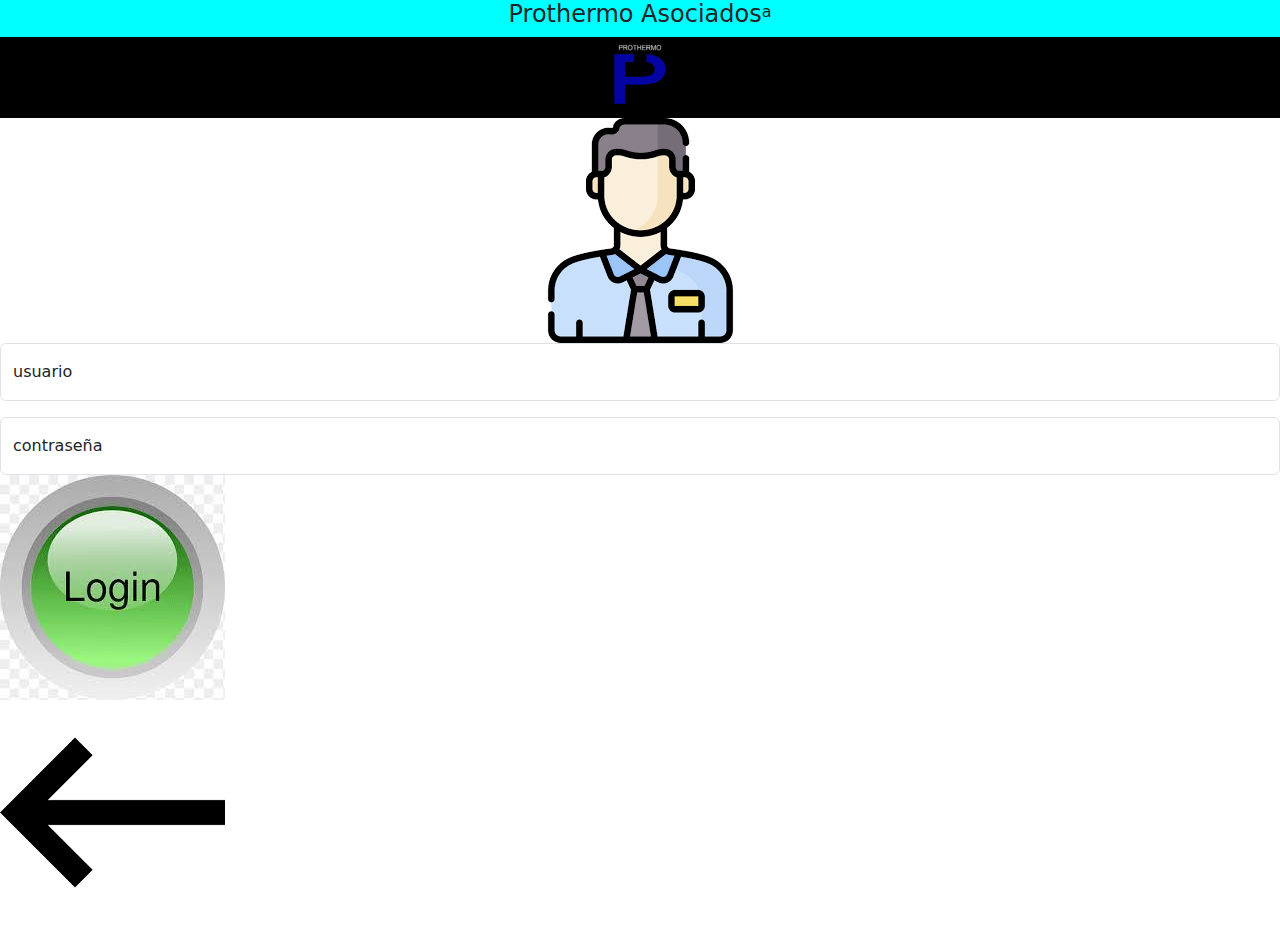
<file: inicio-sesion-empleado.html>
<!DOCTYPE html>

<head>
  <link rel="stylesheet" href="estilos.css">
<link rel="stylesheet" href="estilos-movil.css">
<meta name="viewport" content="width=device-width, initial-scale=1.0">
    <header>
<div class="nombre">
<h4 >Prothermo   Asociados</h4>
<div class="prueba-campana">a</div>
</div>

<div class="logo">
    <a href="file:///C:/Users/Usuario/Documents/base%20proyecto%20(workbench)/mockup/index.html"><img src="IMG/Prothermo-logo.png" alt="no hay imagen wey"></a> 

</div>
    </header>
    
    <link href="https://cdn.jsdelivr.net/npm/bootstrap@5.3.3/dist/css/bootstrap.min.css" rel="stylesheet" integrity="sha384-QWTKZyjpPEjISv5WaRU9OFeRpok6YctnYmDr5pNlyT2bRjXh0JMhjY6hW+ALEwIH" crossorigin="anonymous">
</head>
<body>
    
    <div class="logo-cliente"><img src="IMG/empleado-logo.png" alt=""></div>


    <div class="form-floating mb-3">
        <input type="email" class="form-control" id="floatingInput" placeholder="name@example.com">
        <label for="floatingInput">usuario</label>
      </div>
      <div class="form-floating">
        <input type="password" class="form-control" id="floatingPassword" placeholder="Password">
        <label for="floatingPassword">contraseña</label>
      </div>
    
      <div class="login-boton-cliente">

        <a href="menu-empleado.html">  <img src="IMG/login.jpg" alt=""> </a>
  
  
      </div>
  <footer class="volver">

    <div class="botonvolver">
    
      <a href="javascript: history.go(-1)"><img src="IMG/pa atras.png" alt=""></a>
    </div>
  
  
  </footer>

    <script src="https://cdn.jsdelivr.net/npm/bootstrap@5.3.3/dist/js/bootstrap.bundle.min.js" integrity="sha384-YvpcrYf0tY3lHB60NNkmXc5s9fDVZLESaAA55NDzOxhy9GkcIdslK1eN7N6jIeHz" crossorigin="anonymous"></script>

</body>
</html>
</file>
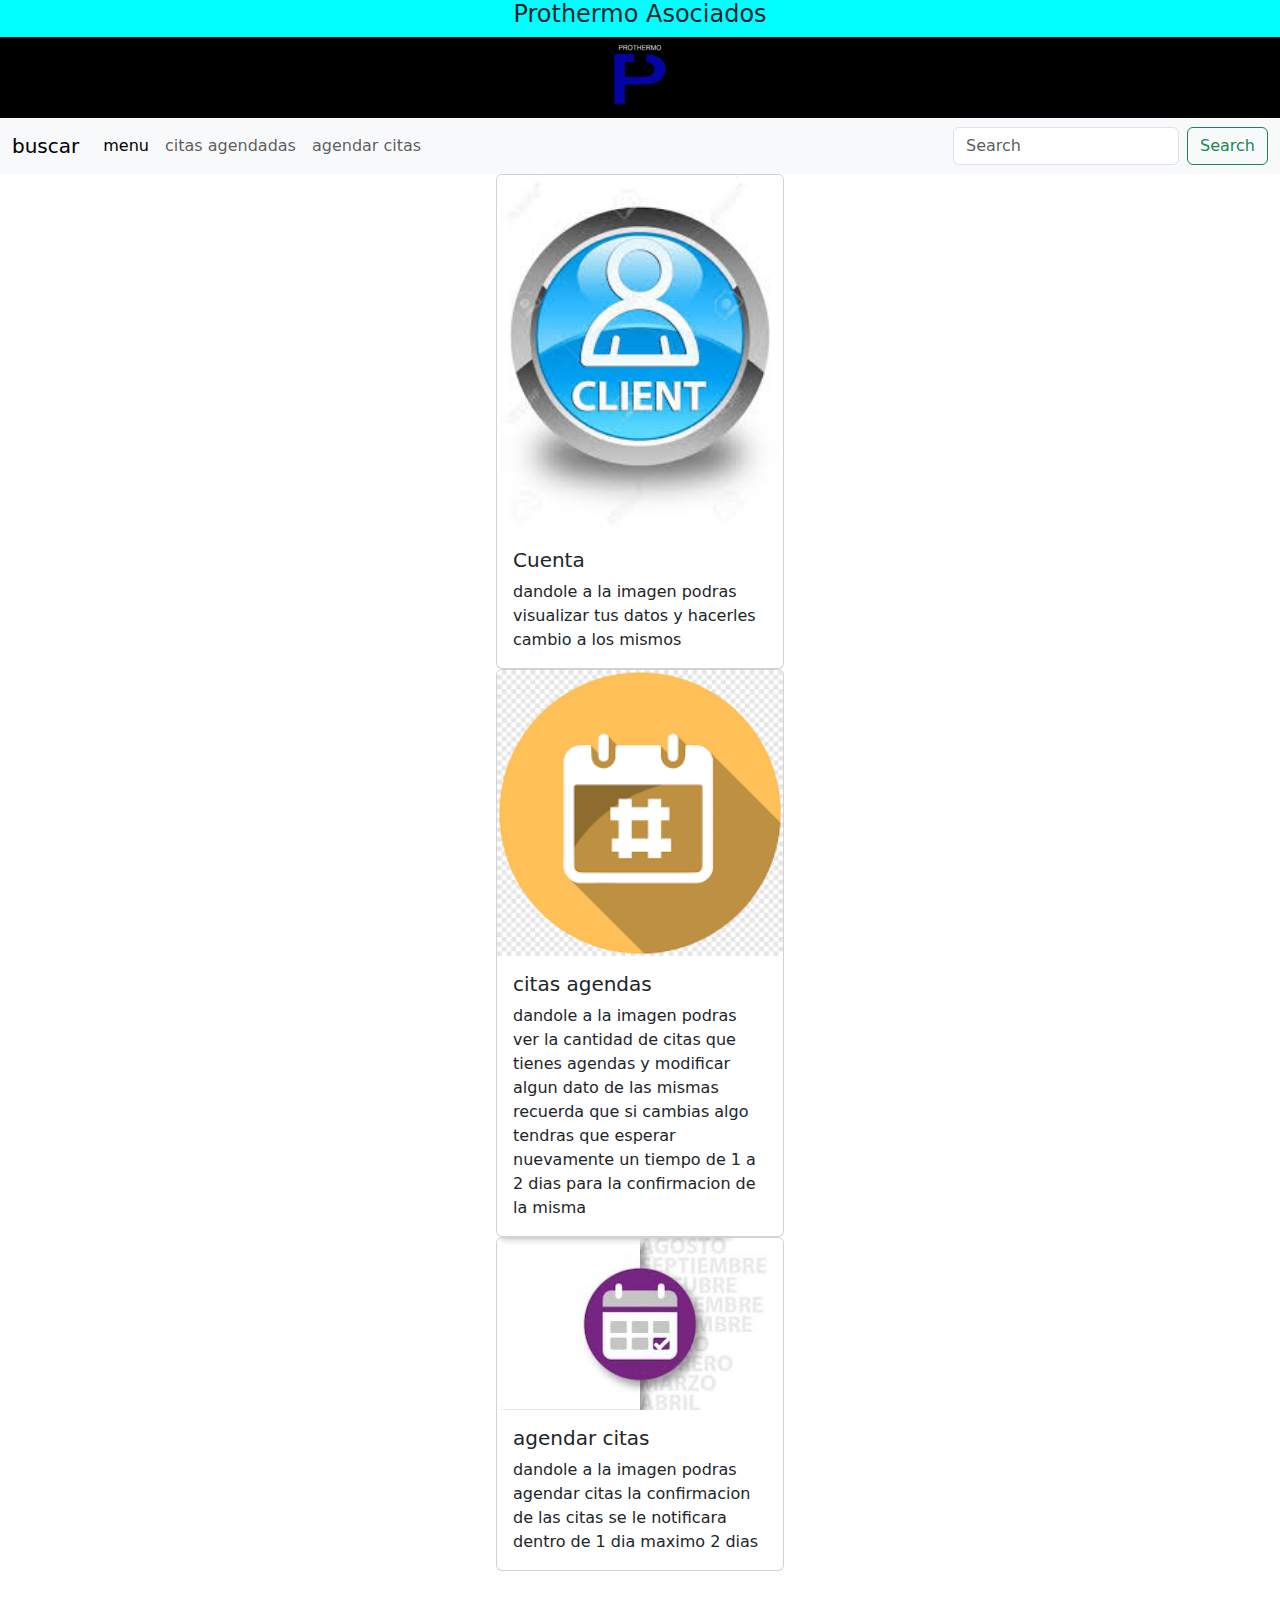
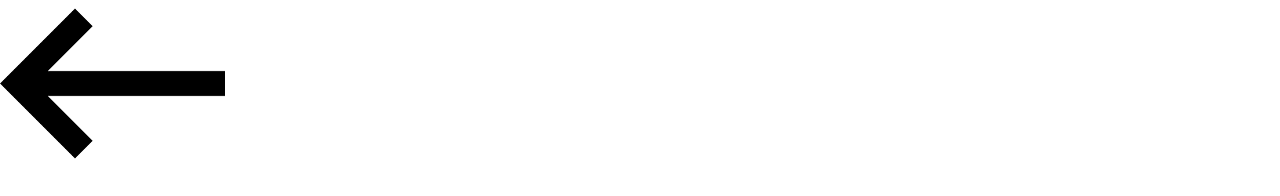
<file: menu-cliente.html>
<!DOCTYPE html>

<head>
  <link rel="stylesheet" href="estilos.css">
<link rel="stylesheet" href="estilos-movil.css">
<meta name="viewport" content="width=device-width, initial-scale=1.0">
    <header>
        <div class="botones-cabeza">
<div class="nombre">
<h4 >Prothermo   Asociados</h4>
</div>
</div>
<div class="prueba-campana">
<div class="logo">

 <a href="menu-cliente.html"><img src="IMG/Prothermo-logo.png" alt="no hay imagen wey"></a> 



</div>
</div>

</div>
    </header>
    

    <nav class="navbar navbar-expand-lg bg-body-tertiary">
      <div class="container-fluid">
        <a class="navbar-brand" href="#">buscar</a>
        <button class="navbar-toggler" type="button" data-bs-toggle="collapse" data-bs-target="#navbarSupportedContent" aria-controls="navbarSupportedContent" aria-expanded="false" aria-label="Toggle navigation">
          <span class="navbar-toggler-icon"></span>
        </button>
        <div class="collapse navbar-collapse" id="navbarSupportedContent">
          <ul class="navbar-nav me-auto mb-2 mb-lg-0">
            <li class="nav-item">
              <a class="nav-link active" aria-current="page" href="menu-cliente.html">menu</a>
            </li>
            <li class="nav-item">
              <a class="nav-link" href="ver-citas-cliente.html">citas agendadas</a>
            </li>
            <li class="nav-item">
              <a class="nav-link" href="agendar-cita.html">agendar citas</a>
            </li>

          </ul>
          <form class="d-flex" role="search">
            <input class="form-control me-2" type="search" placeholder="Search" aria-label="Search">
            <button class="btn btn-outline-success" type="submit">Search</button>
          </form>
        </div>
      </div>
    </nav>

    <link href="https://cdn.jsdelivr.net/npm/bootstrap@5.3.3/dist/css/bootstrap.min.css" rel="stylesheet" integrity="sha384-QWTKZyjpPEjISv5WaRU9OFeRpok6YctnYmDr5pNlyT2bRjXh0JMhjY6hW+ALEwIH" crossorigin="anonymous">
</head>
<body> 

<div class="carta-1-menu-cliente">

    <div class="cartas-menu-cliente">
    <div class="card" style="width: 18rem;">
         <a href="editar-datos-cliente.html"> <img src="IMG/logo-cliente.jpg" class="card-img-top" alt="..."> </a>
        <div class="card-body">
          <h5 class="card-title">Cuenta</h5>
          <p class="card-text">dandole a la imagen podras visualizar tus datos y hacerles cambio a los mismos</p>
        </div>
      </div>

    </div>
</div>

<div class="carta-2-menu-cliente">

      <div class="card" style="width: 18rem;">
          <a href="ver-citas-cliente.html"> <img src="IMG/a ver.png" class="card-img-top" alt="..."> </a>
        <div class="card-body">
          <h5 class="card-title">citas agendas        
          </h5>
          <p class="card-text">dandole a la imagen podras ver la cantidad de citas que tienes agendas y modificar algun dato de las mismas recuerda que si cambias algo tendras que esperar nuevamente un tiempo de 1 a 2 dias para la confirmacion de la misma</p>
        </div>

      </div>

    </div>
<div class="carta-3-menu-cliente">

      <div class="card" style="width: 18rem;">
       <a href="agendar-cita.html"> <img src="IMG/agendar-cita.jpg" class="card-img-top" alt="..."></a>
        <div class="card-body">
          <h5 class="card-title">agendar citas</h5>
          <p class="card-text">dandole a la imagen podras agendar citas la confirmacion de las citas se le notificara dentro de 1 dia maximo 2 dias </p>
        </div>
      </div>

    </div>


    <footer class="volver">

        <div class="botonvolver">
          
    <a href="javascript: history.go(-1)"><img src="IMG/pa atras.png" alt=""></a>
        </div>
      
        <script src="https://cdn.jsdelivr.net/npm/bootstrap@5.3.3/dist/js/bootstrap.bundle.min.js" integrity="sha384-YvpcrYf0tY3lHB60NNkmXc5s9fDVZLESaAA55NDzOxhy9GkcIdslK1eN7N6jIeHz" crossorigin="anonymous"></script>
    
      
      </footer>
    
</body>
</html>
</file>
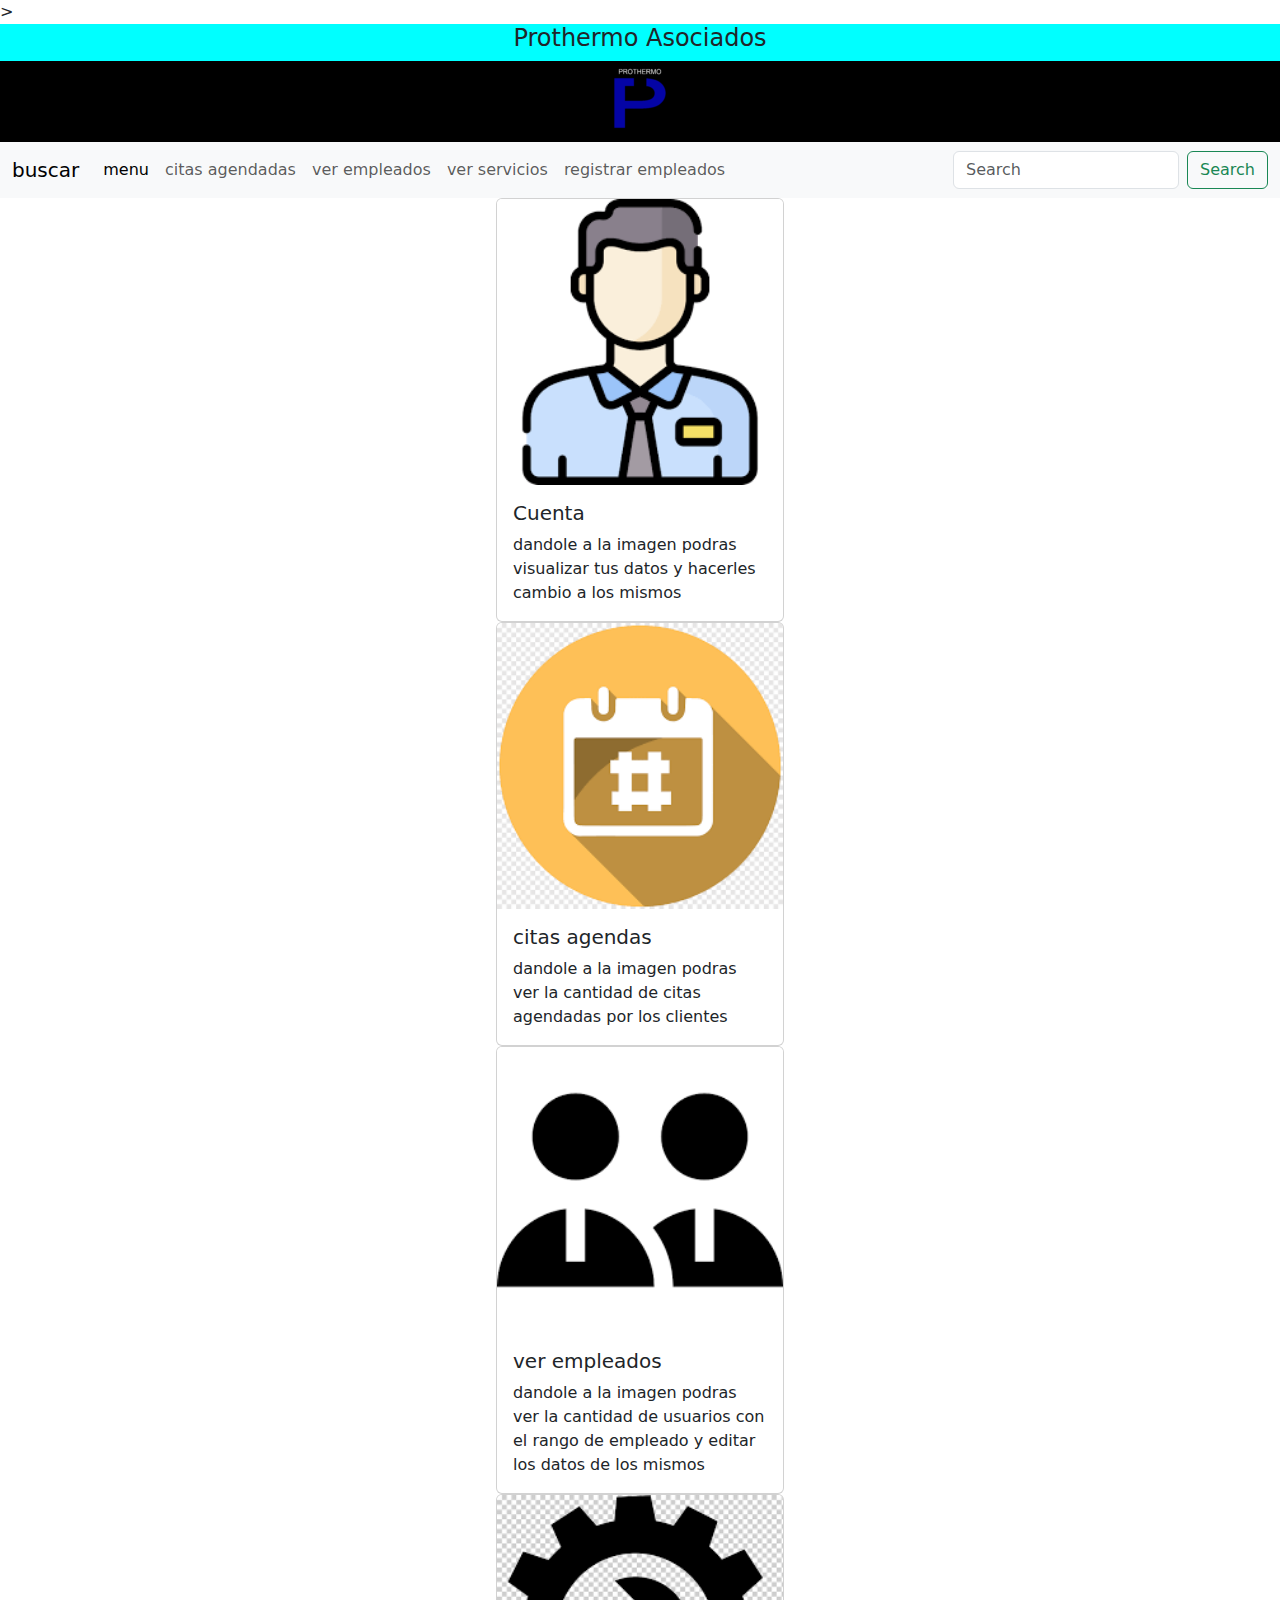
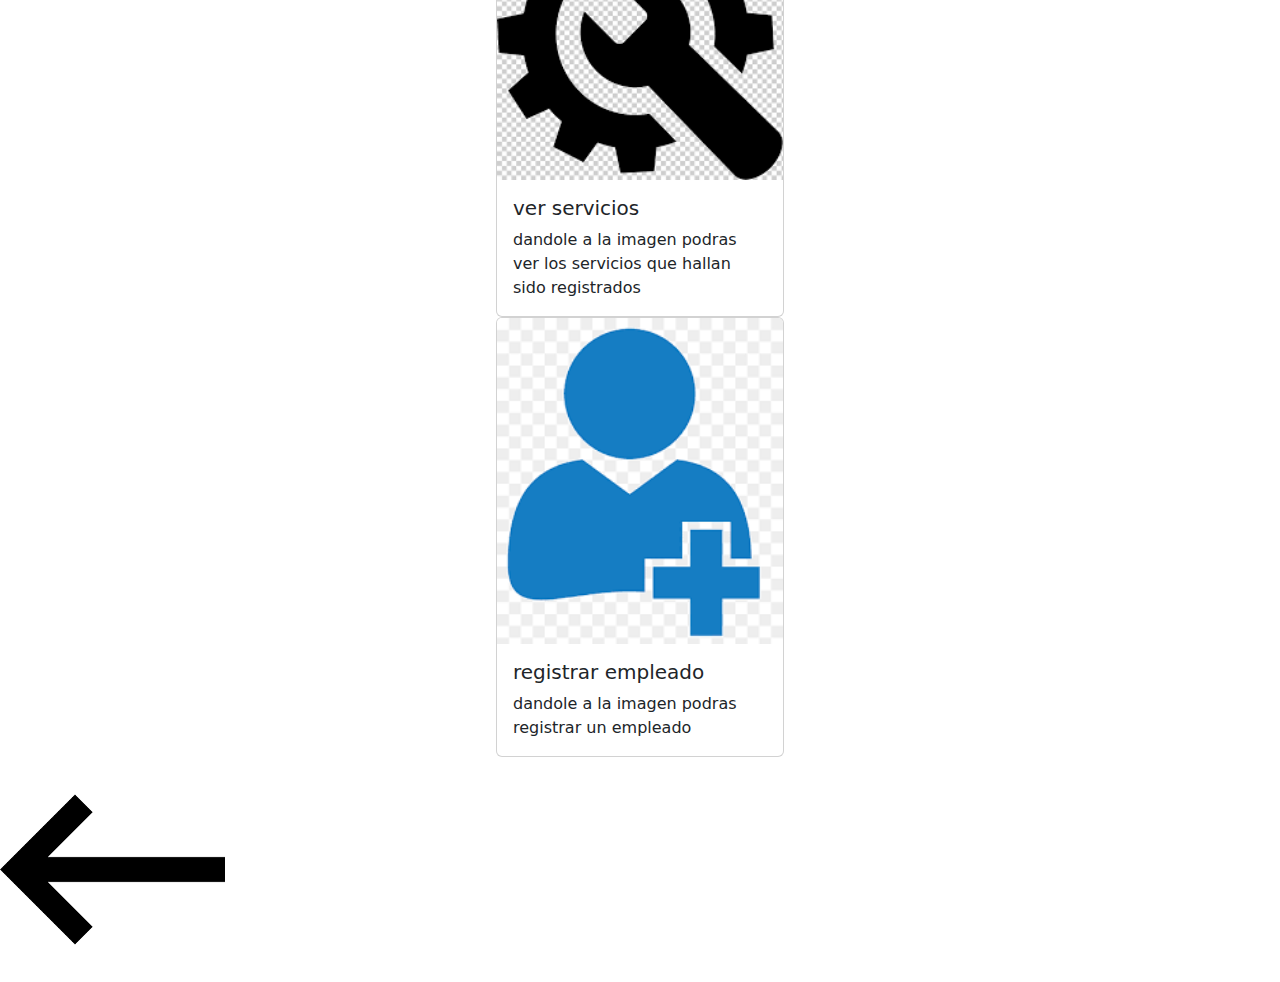
<file: menu-empleado.html>
<!DOCTYPE html>
>
<head>
  <link rel="stylesheet" href="estilos.css">
<link rel="stylesheet" href="estilos-movil.css">
<meta name="viewport" content="width=device-width, initial-scale=1.0">
    <header>
        <div class="botones-cabeza">
<div class="nombre">
<h4 >Prothermo   Asociados</h4>
</div>
</div>
<div class="prueba-campana">
<div class="logo">

 <a href="menu-empleado.html"><img src="IMG/Prothermo-logo.png" alt="no hay imagen wey"></a> 



</div>
</div>

</div>
    </header>

    <nav class="navbar navbar-expand-lg bg-body-tertiary">
      <div class="container-fluid">
        <a class="navbar-brand" href="#">buscar</a>
        <button class="navbar-toggler" type="button" data-bs-toggle="collapse" data-bs-target="#navbarSupportedContent" aria-controls="navbarSupportedContent" aria-expanded="false" aria-label="Toggle navigation">
          <span class="navbar-toggler-icon"></span>
        </button>
        <div class="collapse navbar-collapse" id="navbarSupportedContent">
          <ul class="navbar-nav me-auto mb-2 mb-lg-0">
            <li class="nav-item">
              <a class="nav-link active" aria-current="page" href="menu-empleado.html">menu</a>
            </li>
            <li class="nav-item">
              <a class="nav-link" href="ver-citas-empleado.html">citas agendadas</a>
            </li>
            
            <li class="nav-item">
              <a class="nav-link" href="ver-empleados.html">ver empleados</a>
            </li>

            <li class="nav-item">
              <a class="nav-link" href="ver-servicios.html">ver servicios</a>
            </li>

            <li class="nav-item">
              <a class="nav-link" href="registrar-cliente.html">registrar empleados</a>
            </li>

          </ul>
          <form class="d-flex" role="search">
            <input class="form-control me-2" type="search" placeholder="Search" aria-label="Search">
            <button class="btn btn-outline-success" type="submit">Search</button>
          </form>
        </div>
      </div>
    </nav>
    
    <link href="https://cdn.jsdelivr.net/npm/bootstrap@5.3.3/dist/css/bootstrap.min.css" rel="stylesheet" integrity="sha384-QWTKZyjpPEjISv5WaRU9OFeRpok6YctnYmDr5pNlyT2bRjXh0JMhjY6hW+ALEwIH" crossorigin="anonymous">
</head>
<body> 

<div class="carta-1-menu-empleado">

    <div class="cartas-menu-cliente">
    <div class="card" style="width: 18rem;">
         <a href="editar-datos-empleado.html"> <img src="IMG/empleado-logo.png" class="card-img-top" alt="..."> </a>
        <div class="card-body">
          <h5 class="card-title">Cuenta</h5>
          <p class="card-text">dandole a la imagen podras visualizar tus datos y hacerles cambio a los mismos</p>
        </div>
      </div>

    </div>
</div>

<div class="carta-2-menu-empleado">

  <div class="card" style="width: 18rem;">
    <img src="IMG/a ver.png" class="card-img-top" alt="...">
    <div class="card-body">
      <h5 class="card-title">citas agendas        
      </h5>
      <p class="card-text">dandole a la imagen podras ver la cantidad de citas agendadas por los clientes</p>
    </div>

  </div>

</div>

<div class="carta-3-menu-empleado">

      <div class="card" style="width: 18rem;">
         <a href="ver-empleados.html"> <img src="IMG/empleado-lista.png" class="card-img-top" alt="..."> </a>
        <div class="card-body">
            <h5 class="card-title">ver empleados       
          </h5>
          <p class="card-text">dandole a la imagen podras ver la cantidad de usuarios con el rango de empleado y editar los datos de los mismos</p>
        </div>

      </div>

    </div>
<div class="carta-4-menu-empleado">

      <div class="card" style="width: 18rem;">
       <a href="ver-servicios.html"> <img src="IMG/servicios.png" class="card-img-top" alt="..."> </a>
        <div class="card-body">
          <h5 class="card-title">ver servicios</h5>
          <p class="card-text">dandole a la imagen podras ver los servicios que hallan sido registrados </p>
        </div>
      </div>

    </div>

    <div class="carta-5-menu-empleado">

      <div class="card" style="width: 18rem;">
         <a href="registrar-cliente.html"> <img src="IMG/registrar-empleado.png" class="card-img-top" alt="..."></a> 
        <div class="card-body">
          <h5 class="card-title">registrar empleado</h5>
          <p class="card-text">dandole a la imagen podras registrar un empleado </p>
        </div>
      </div>

    </div>


    <footer class="volver">

        <div class="botonvolver">
          
    <a href="javascript: history.go(-1)"><img src="IMG/pa atras.png" alt=""></a>
        </div>
      
        <script src="https://cdn.jsdelivr.net/npm/bootstrap@5.3.3/dist/js/bootstrap.bundle.min.js" integrity="sha384-YvpcrYf0tY3lHB60NNkmXc5s9fDVZLESaAA55NDzOxhy9GkcIdslK1eN7N6jIeHz" crossorigin="anonymous"></script>
    
      
      </footer>
    
</body>
</html>
</file>
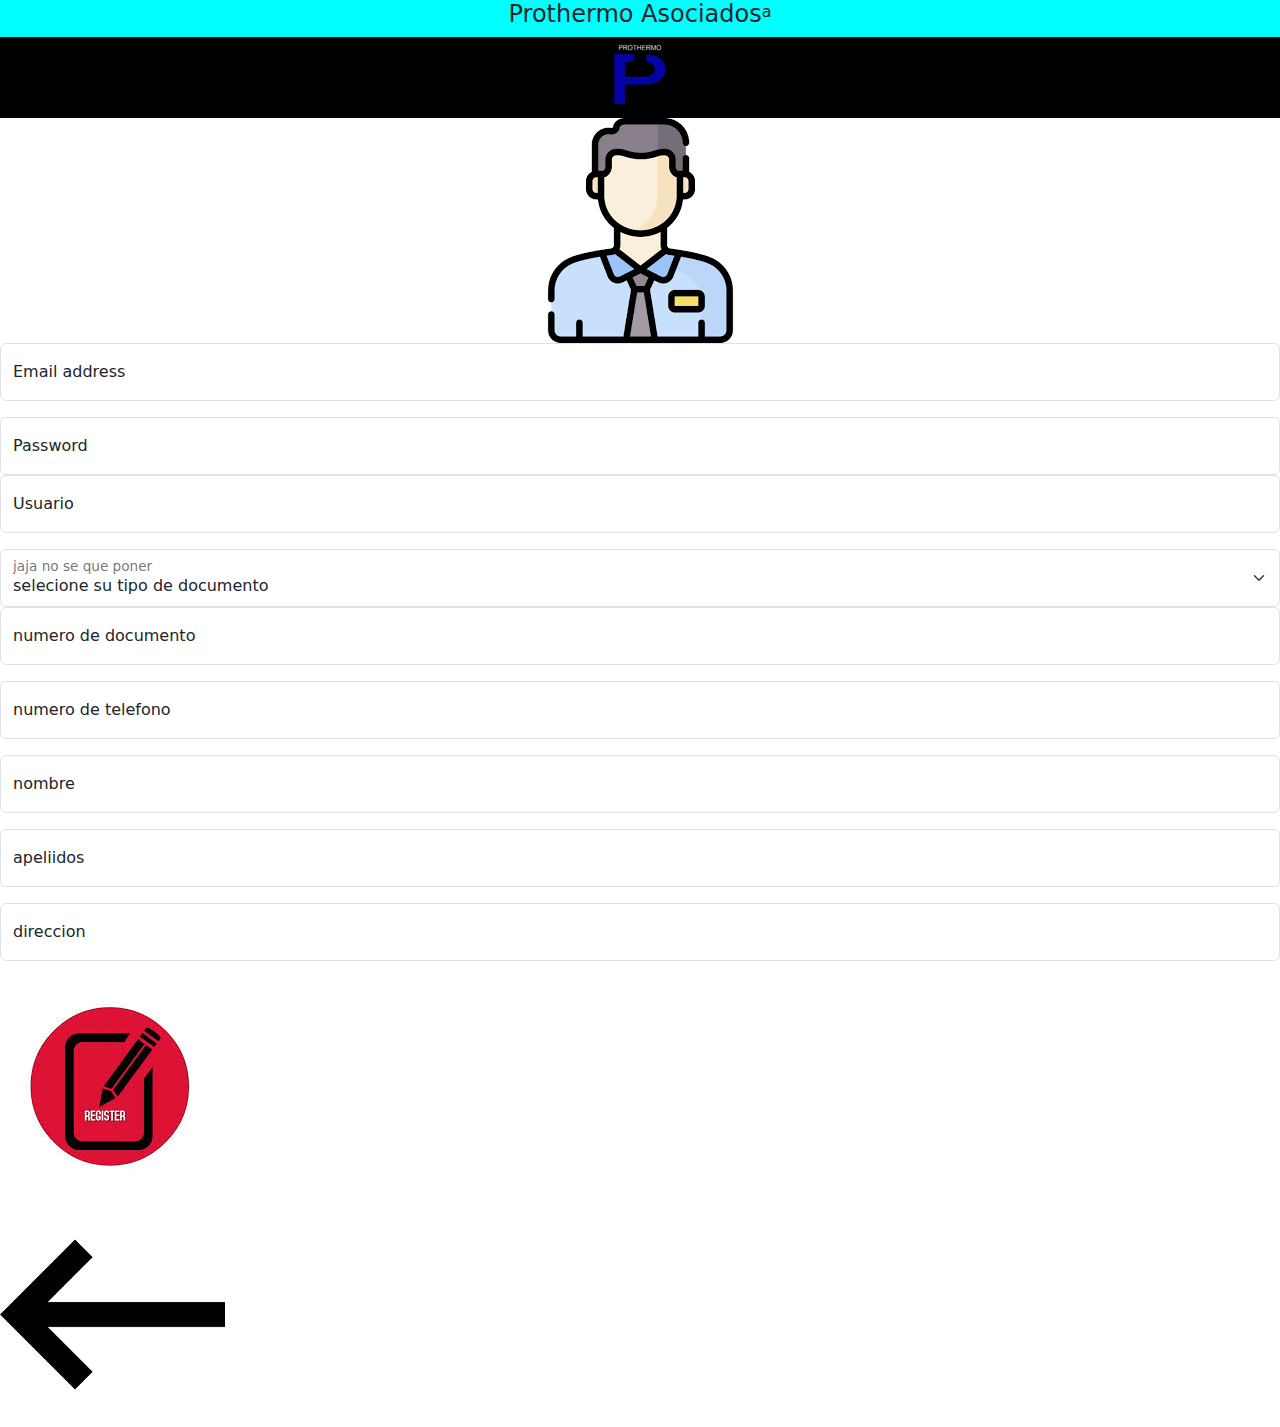
<file: registrar-cliente.html>
<!DOCTYPE html>

<head>
  <link rel="stylesheet" href="estilos.css">
<link rel="stylesheet" href="estilos-movil.css">
<meta name="viewport" content="width=device-width, initial-scale=1.0">
    <header>
<div class="nombre">
<h4 >Prothermo   Asociados</h4>
<div class="prueba-campana">a</div>
</div>

<div class="logo">
    <a href="index.html"><img src="IMG/Prothermo-logo.png" alt="no hay imagen wey"></a> 

</div>
    </header>
    
    <link href="https://cdn.jsdelivr.net/npm/bootstrap@5.3.3/dist/css/bootstrap.min.css" rel="stylesheet" integrity="sha384-QWTKZyjpPEjISv5WaRU9OFeRpok6YctnYmDr5pNlyT2bRjXh0JMhjY6hW+ALEwIH" crossorigin="anonymous">
</head>
<body>
    
    <div class="empleado-logo">

        <img src="IMG/empleado-logo.png" alt="no hay imagen we">
        
        
        </div>

    <div class="form-floating mb-3">
        <input type="email" class="form-control" id="floatingInput" placeholder="name@example.com">
        <label for="floatingInput">Email address</label>
      </div>
      <div class="form-floating">
        <input type="password" class="form-control" id="floatingPassword" placeholder="Password">
        <label for="floatingPassword">Password</label>
      </div>
      
    <div class="form-floating mb-3">
        <input type="email" class="form-control" id="floatingInput" placeholder="name@example.com">
        <label for="floatingInput">Usuario</label>
      </div>
      
      <div class="form-floating">
        <select class="form-select" id="floatingSelect" aria-label="Floating label select example">
          <option selected>selecione su tipo de documento</option>
          <option value="1">tarjeta de identidad</option>
          <option value="2">cedula de ciudadania</option>
          <option value="3">pasarporte </option>
            </select>
        <label for="floatingSelect">jaja no se que poner</label>
      </div>


    <div class="form-floating mb-3">
        <input type="email" class="form-control" id="floatingInput" placeholder="name@example.com">
        <label for="floatingInput">numero de documento</label>
      </div>
      
    <div class="form-floating mb-3">
        <input type="email" class="form-control" id="floatingInput" placeholder="name@example.com">
        <label for="floatingInput">numero de telefono</label>
      </div>
      
    <div class="form-floating mb-3">
        <input type="email" class="form-control" id="floatingInput" placeholder="name@example.com">
        <label for="floatingInput">nombre</label>
      </div>

      <div class="form-floating mb-3">
        <input type="email" class="form-control" id="floatingInput" placeholder="name@example.com">
        <label for="floatingInput">apeliidos</label>
      </div>

      <div class="form-floating mb-3">
        <input type="email" class="form-control" id="floatingInput" placeholder="name@example.com">
        <label for="floatingInput">direccion</label>
      </div>

     

      <a href="menu-empleado.html"> <img src="IMG/registrar.jpg" alt=""></a>





    <footer class="volver">

        <div class="botonvolver">
      	
<a href="javascript: history.go(-1)"><img src="IMG/pa atras.png" alt=""></a>
        </div>
      
      
      </footer>


</body>
</html>
</file>
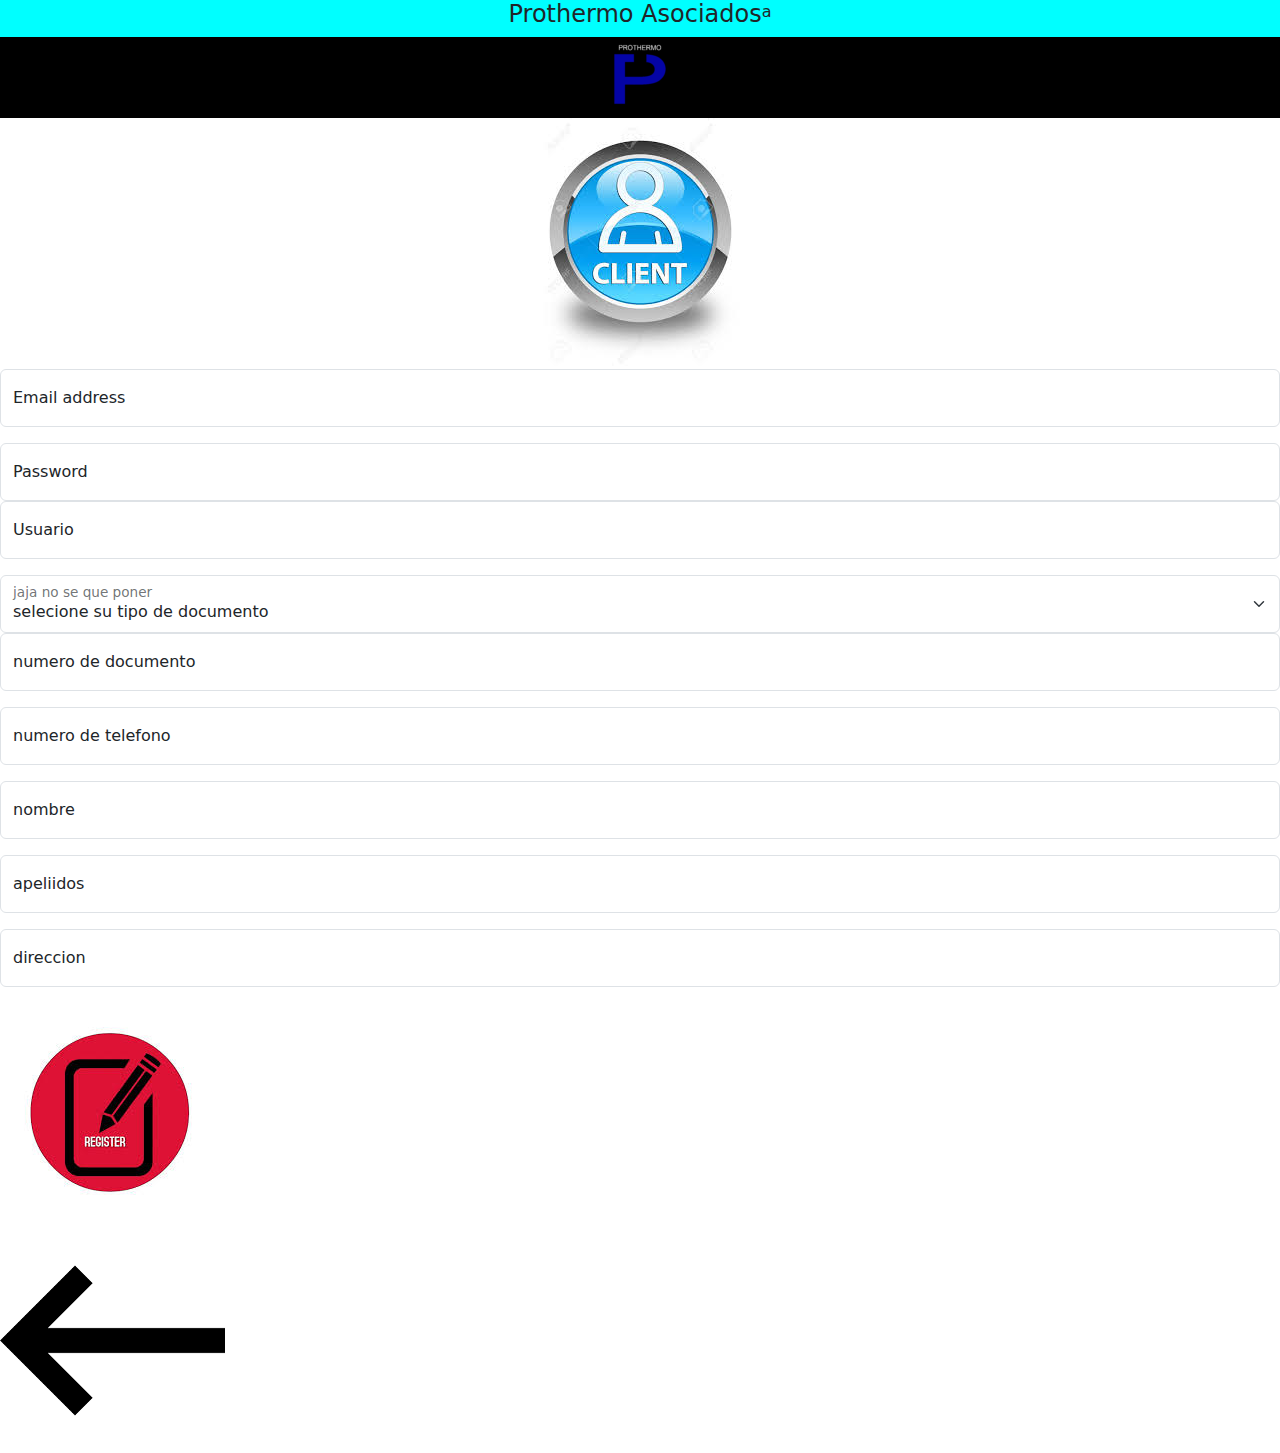
<file: registrar-empleado.html>
<!DOCTYPE html>

<head>
  <link rel="stylesheet" href="estilos.css">
<link rel="stylesheet" href="estilos-movil.css">
<meta name="viewport" content="width=device-width, initial-scale=1.0">
    <header>
<div class="nombre">
<h4 >Prothermo   Asociados</h4>
<div class="prueba-campana">a</div>
</div>

<div class="logo">
  <a href="index.html"><img src="IMG/Prothermo-logo.png" alt="no hay imagen wey"></a> 

</div>
    </header>
    
    <link href="https://cdn.jsdelivr.net/npm/bootstrap@5.3.3/dist/css/bootstrap.min.css" rel="stylesheet" integrity="sha384-QWTKZyjpPEjISv5WaRU9OFeRpok6YctnYmDr5pNlyT2bRjXh0JMhjY6hW+ALEwIH" crossorigin="anonymous">
</head>
<body>
    
    <div class="empleado-logo">

        <img src="IMG/logo-cliente.jpg" alt="no hay imagen we">
        
        
        </div>

    <div class="form-floating mb-3">
        <input type="email" class="form-control" id="floatingInput" placeholder="name@example.com">
        <label for="floatingInput">Email address</label>
      </div>
      <div class="form-floating">
        <input type="password" class="form-control" id="floatingPassword" placeholder="Password">
        <label for="floatingPassword">Password</label>
      </div>
      
    <div class="form-floating mb-3">
        <input type="email" class="form-control" id="floatingInput" placeholder="name@example.com">
        <label for="floatingInput">Usuario</label>
      </div>
      
      <div class="form-floating">
        <select class="form-select" id="floatingSelect" aria-label="Floating label select example">
          <option selected>selecione su tipo de documento</option>
          <option value="1">tarjeta de identidad</option>
          <option value="2">cedula de ciudadania</option>
          <option value="3">pasarporte </option>
            </select>
        <label for="floatingSelect">jaja no se que poner</label>
      </div>


    <div class="form-floating mb-3">
        <input type="email" class="form-control" id="floatingInput" placeholder="name@example.com">
        <label for="floatingInput">numero de documento</label>
      </div>
      
    <div class="form-floating mb-3">
        <input type="email" class="form-control" id="floatingInput" placeholder="name@example.com">
        <label for="floatingInput">numero de telefono</label>
      </div>
      
    <div class="form-floating mb-3">
        <input type="email" class="form-control" id="floatingInput" placeholder="name@example.com">
        <label for="floatingInput">nombre</label>
      </div>

      <div class="form-floating mb-3">
        <input type="email" class="form-control" id="floatingInput" placeholder="name@example.com">
        <label for="floatingInput">apeliidos</label>
      </div>

      <div class="form-floating mb-3">
        <input type="email" class="form-control" id="floatingInput" placeholder="name@example.com">
        <label for="floatingInput">direccion</label>
      </div>

      

      <a href="menu-cliente.html"> <img src="IMG/registrar.jpg" alt=""></a>





    <footer class="volver">

        <div class="botonvolver">
      	
<a href="javascript: history.go(-1)"><img src="IMG/pa atras.png" alt=""></a>
        </div>
      
      
      </footer>


</body>
</html>
</file>
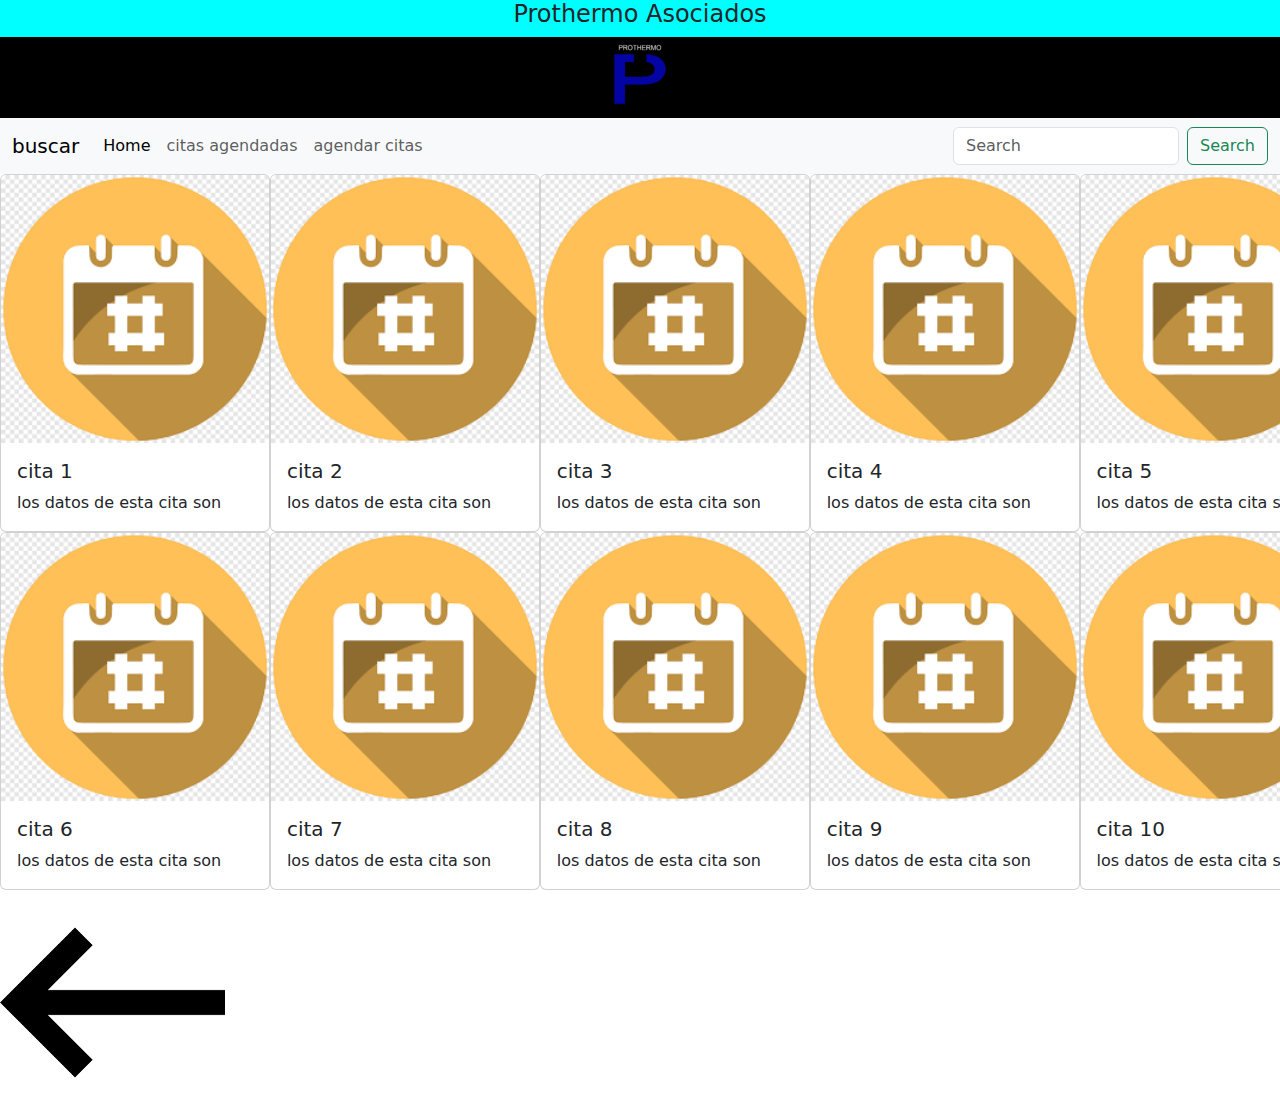
<file: ver-citas-cliente.html>
<!DOCTYPE html>

<head>
  <link rel="stylesheet" href="estilos.css">
<link rel="stylesheet" href="estilos-movil.css">
<meta name="viewport" content="width=device-width, initial-scale=1.0">
    <header>
        <div class="botones-cabeza">
<div class="nombre">
<h4 >Prothermo   Asociados</h4>
</div>
</div>
<div class="prueba-campana">
<div class="logo">

 <a href="menu-cliente.html"><img src="IMG/Prothermo-logo.png" alt="no hay imagen wey"></a> 



</div>
</div>

</div>
    </header>
    
    <nav class="navbar navbar-expand-lg bg-body-tertiary">
        <div class="container-fluid">
          <a class="navbar-brand" href="#">buscar</a>
          <button class="navbar-toggler" type="button" data-bs-toggle="collapse" data-bs-target="#navbarSupportedContent" aria-controls="navbarSupportedContent" aria-expanded="false" aria-label="Toggle navigation">
            <span class="navbar-toggler-icon"></span>
          </button>
          <div class="collapse navbar-collapse" id="navbarSupportedContent">
            <ul class="navbar-nav me-auto mb-2 mb-lg-0">
              <li class="nav-item">
                <a class="nav-link active" aria-current="page" href="menu-cliente.html">Home</a>
              </li>
              <li class="nav-item">
                <a class="nav-link" href="ver-citas-cliente.html">citas agendadas</a>
              </li>
              <li class="nav-item">
                <a class="nav-link" href="agendar-cita.html">agendar citas</a>
              </li>
  
            </ul>
            <form class="d-flex" role="search">
              <input class="form-control me-2" type="search" placeholder="Search" aria-label="Search">
              <button class="btn btn-outline-success" type="submit">Search</button>
            </form>
          </div>
        </div>
      </nav>
      
    <link href="https://cdn.jsdelivr.net/npm/bootstrap@5.3.3/dist/css/bootstrap.min.css" rel="stylesheet" integrity="sha384-QWTKZyjpPEjISv5WaRU9OFeRpok6YctnYmDr5pNlyT2bRjXh0JMhjY6hW+ALEwIH" crossorigin="anonymous">
</head>
<body>
    
    <div class="card-citas-1">

    <div class="cita-1">

    <div class="card" style="width: 18rem;">
        <img src="IMG/a ver.png" class="card-img-top" alt="...">
        <div class="card-body">
          <h5 class="card-title">cita 1</h5>
          <p class="card-text">los datos de esta cita son</p>
        </div>
      </div>

    </div>
     
    <div class="cita-2">

      <div class="card" style="width: 18rem;">
        <img src="IMG/a ver.png" class="card-img-top" alt="...">
        <div class="card-body">
          <h5 class="card-title">cita 2</h5>
          <p class="card-text">los datos de esta cita son</p>
        </div>
      </div>
       

    </div>

      <div class="cita-3">

      <div class="card" style="width: 18rem;">
        <img src="IMG/a ver.png" class="card-img-top" alt="...">
        <div class="card-body">
          <h5 class="card-title">cita 3</h5>
          <p class="card-text">los datos de esta cita son</p>
        </div>
      </div>
      
    </div>

      <div class="cita-4">

      
      <div class="card" style="width: 18rem;">
        <img src="IMG/a ver.png" class="card-img-top" alt="...">
        <div class="card-body">
          <h5 class="card-title">cita 4</h5>
          <p class="card-text">los datos de esta cita son</p>
        </div>
      </div>

    </div>

      <div class="cita-5">


      <div class="card" style="width: 18rem;">
        <img src="IMG/a ver.png" class="card-img-top" alt="...">
        <div class="card-body">
          <h5 class="card-title">cita 5</h5>
          <p class="card-text">los datos de esta cita son</p>
        </div>
      </div>


    </div>
  </div>
 
  <div class="card-citas-2">


      <div class="cita-6">
      <div class="card" style="width: 18rem;">
        <img src="IMG/a ver.png" class="card-img-top" alt="...">
        <div class="card-body">
          <h5 class="card-title">cita 6</h5>
          <p class="card-text">los datos de esta cita son</p>
        </div>
      </div>
    </div>


      <div class="cita-7">


      <div class="card" style="width: 18rem;">
        <img src="IMG/a ver.png" class="card-img-top" alt="...">
        <div class="card-body">
          <h5 class="card-title">cita 7</h5>
          <p class="card-text">los datos de esta cita son</p>
        </div>
      </div>
    </div>


      <div class="cita-8">
      <div class="card" style="width: 18rem;">
        <img src="IMG/a ver.png" class="card-img-top" alt="...">
        <div class="card-body">
          <h5 class="card-title">cita 8</h5>
          <p class="card-text">los datos de esta cita son</p>
        </div>
      </div>
    </div>


      <div class="cita-9">


      <div class="card" style="width: 18rem;">
        <img src="IMG/a ver.png" class="card-img-top" alt="...">
        <div class="card-body">
          <h5 class="card-title">cita 9</h5>
          <p class="card-text">los datos de esta cita son</p>
        </div>
      </div>
    </div>

      <div class="cita-10">
      <div class="card" style="width: 18rem;">
        <img src="IMG/a ver.png" class="card-img-top" alt="...">
        <div class="card-body">
          <h5 class="card-title">cita 10</h5>
          <p class="card-text">los datos de esta cita son</p>
        </div>
      </div>

    </div>
    </div>

    <footer class="volver">

        <div class="botonvolver">
          
    <a href="javascript: history.go(-1)"><img src="IMG/pa atras.png" alt=""></a>

        </div> 
        <script src="https://cdn.jsdelivr.net/npm/bootstrap@5.3.3/dist/js/bootstrap.bundle.min.js" integrity="sha384-YvpcrYf0tY3lHB60NNkmXc5s9fDVZLESaAA55NDzOxhy9GkcIdslK1eN7N6jIeHz" crossorigin="anonymous"></script>
    
      
      </footer>
</body>
</html>
</file>
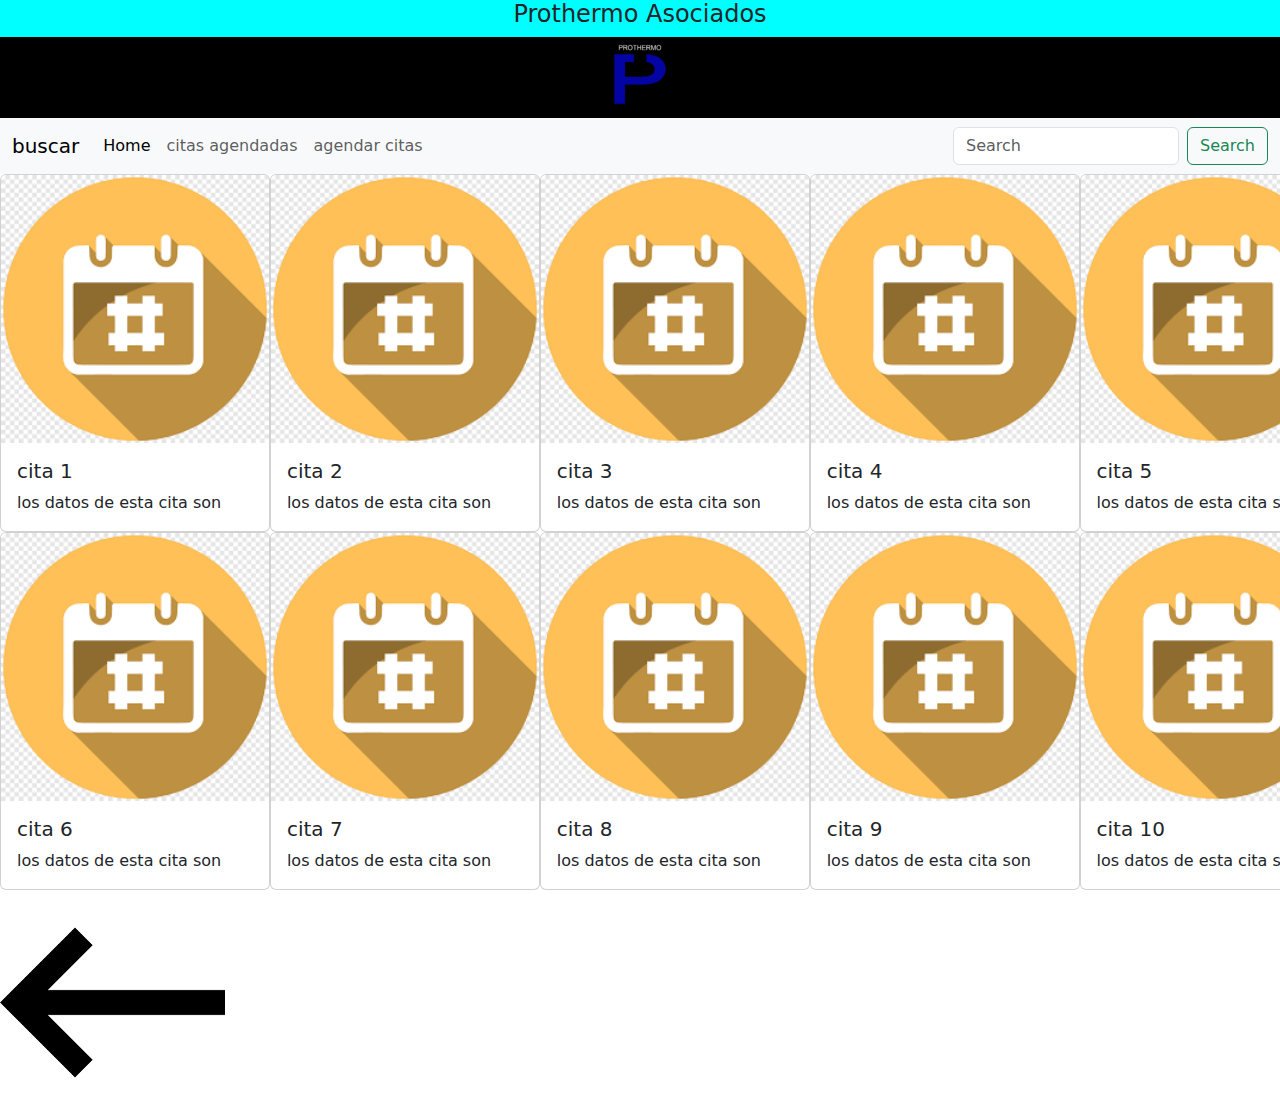
<file: ver-citas-empleado.html>
<!DOCTYPE html>

<head>
  <link rel="stylesheet" href="estilos.css">
<link rel="stylesheet" href="estilos-movil.css">
<meta name="viewport" content="width=device-width, initial-scale=1.0">
    <header>
        <div class="botones-cabeza">
<div class="nombre">
<h4 >Prothermo   Asociados</h4>
</div>
</div>
<div class="prueba-campana">
<div class="logo">

 <a href="menu-empleado.html"><img src="IMG/Prothermo-logo.png" alt="no hay imagen wey"></a> 



</div>
</div>

</div>
    </header>
    
    <nav class="navbar navbar-expand-lg bg-body-tertiary">
        <div class="container-fluid">
          <a class="navbar-brand" href="#">buscar</a>
          <button class="navbar-toggler" type="button" data-bs-toggle="collapse" data-bs-target="#navbarSupportedContent" aria-controls="navbarSupportedContent" aria-expanded="false" aria-label="Toggle navigation">
            <span class="navbar-toggler-icon"></span>
          </button>
          <div class="collapse navbar-collapse" id="navbarSupportedContent">
            <ul class="navbar-nav me-auto mb-2 mb-lg-0">
              <li class="nav-item">
                <a class="nav-link active" aria-current="page" href="menu-cliente.html">Home</a>
              </li>
              <li class="nav-item">
                <a class="nav-link" href="ver-citas-cliente.html">citas agendadas</a>
              </li>
              <li class="nav-item">
                <a class="nav-link" href="agendar-cita.html">agendar citas</a>
              </li>
  
            </ul>
            <form class="d-flex" role="search">
              <input class="form-control me-2" type="search" placeholder="Search" aria-label="Search">
              <button class="btn btn-outline-success" type="submit">Search</button>
            </form>
          </div>
        </div>
      </nav>
      
    <link href="https://cdn.jsdelivr.net/npm/bootstrap@5.3.3/dist/css/bootstrap.min.css" rel="stylesheet" integrity="sha384-QWTKZyjpPEjISv5WaRU9OFeRpok6YctnYmDr5pNlyT2bRjXh0JMhjY6hW+ALEwIH" crossorigin="anonymous">
</head>
<body>
    
    <div class="card-citas-1">

    <div class="cita-1">

    <div class="card" style="width: 18rem;">
        <img src="IMG/a ver.png" class="card-img-top" alt="...">
        <div class="card-body">
          <h5 class="card-title">cita 1</h5>
          <p class="card-text">los datos de esta cita son</p>
        </div>
      </div>

    </div>
     
    <div class="cita-2">

      <div class="card" style="width: 18rem;">
        <img src="IMG/a ver.png" class="card-img-top" alt="...">
        <div class="card-body">
          <h5 class="card-title">cita 2</h5>
          <p class="card-text">los datos de esta cita son</p>
        </div>
      </div>
       

    </div>

      <div class="cita-3">

      <div class="card" style="width: 18rem;">
        <img src="IMG/a ver.png" class="card-img-top" alt="...">
        <div class="card-body">
          <h5 class="card-title">cita 3</h5>
          <p class="card-text">los datos de esta cita son</p>
        </div>
      </div>
      
    </div>

      <div class="cita-4">

      
      <div class="card" style="width: 18rem;">
        <img src="IMG/a ver.png" class="card-img-top" alt="...">
        <div class="card-body">
          <h5 class="card-title">cita 4</h5>
          <p class="card-text">los datos de esta cita son</p>
        </div>
      </div>

    </div>

      <div class="cita-5">


      <div class="card" style="width: 18rem;">
        <img src="IMG/a ver.png" class="card-img-top" alt="...">
        <div class="card-body">
          <h5 class="card-title">cita 5</h5>
          <p class="card-text">los datos de esta cita son</p>
        </div>
      </div>


    </div>
  </div>
 
  <div class="card-citas-2">


      <div class="cita-6">
      <div class="card" style="width: 18rem;">
        <img src="IMG/a ver.png" class="card-img-top" alt="...">
        <div class="card-body">
          <h5 class="card-title">cita 6</h5>
          <p class="card-text">los datos de esta cita son</p>
        </div>
      </div>
    </div>


      <div class="cita-7">


      <div class="card" style="width: 18rem;">
        <img src="IMG/a ver.png" class="card-img-top" alt="...">
        <div class="card-body">
          <h5 class="card-title">cita 7</h5>
          <p class="card-text">los datos de esta cita son</p>
        </div>
      </div>
    </div>


      <div class="cita-8">
      <div class="card" style="width: 18rem;">
        <img src="IMG/a ver.png" class="card-img-top" alt="...">
        <div class="card-body">
          <h5 class="card-title">cita 8</h5>
          <p class="card-text">los datos de esta cita son</p>
        </div>
      </div>
    </div>


      <div class="cita-9">


      <div class="card" style="width: 18rem;">
        <img src="IMG/a ver.png" class="card-img-top" alt="...">
        <div class="card-body">
          <h5 class="card-title">cita 9</h5>
          <p class="card-text">los datos de esta cita son</p>
        </div>
      </div>
    </div>

      <div class="cita-10">
      <div class="card" style="width: 18rem;">
        <img src="IMG/a ver.png" class="card-img-top" alt="...">
        <div class="card-body">
          <h5 class="card-title">cita 10</h5>
          <p class="card-text">los datos de esta cita son</p>
        </div>
      </div>

    </div>
    </div>

    <footer class="volver">

        <div class="botonvolver">
          
    <a href="javascript: history.go(-1)"><img src="IMG/pa atras.png" alt=""></a>

        </div> 
        <script src="https://cdn.jsdelivr.net/npm/bootstrap@5.3.3/dist/js/bootstrap.bundle.min.js" integrity="sha384-YvpcrYf0tY3lHB60NNkmXc5s9fDVZLESaAA55NDzOxhy9GkcIdslK1eN7N6jIeHz" crossorigin="anonymous"></script>
    
      
      </footer>
</body>
</html>
</file>
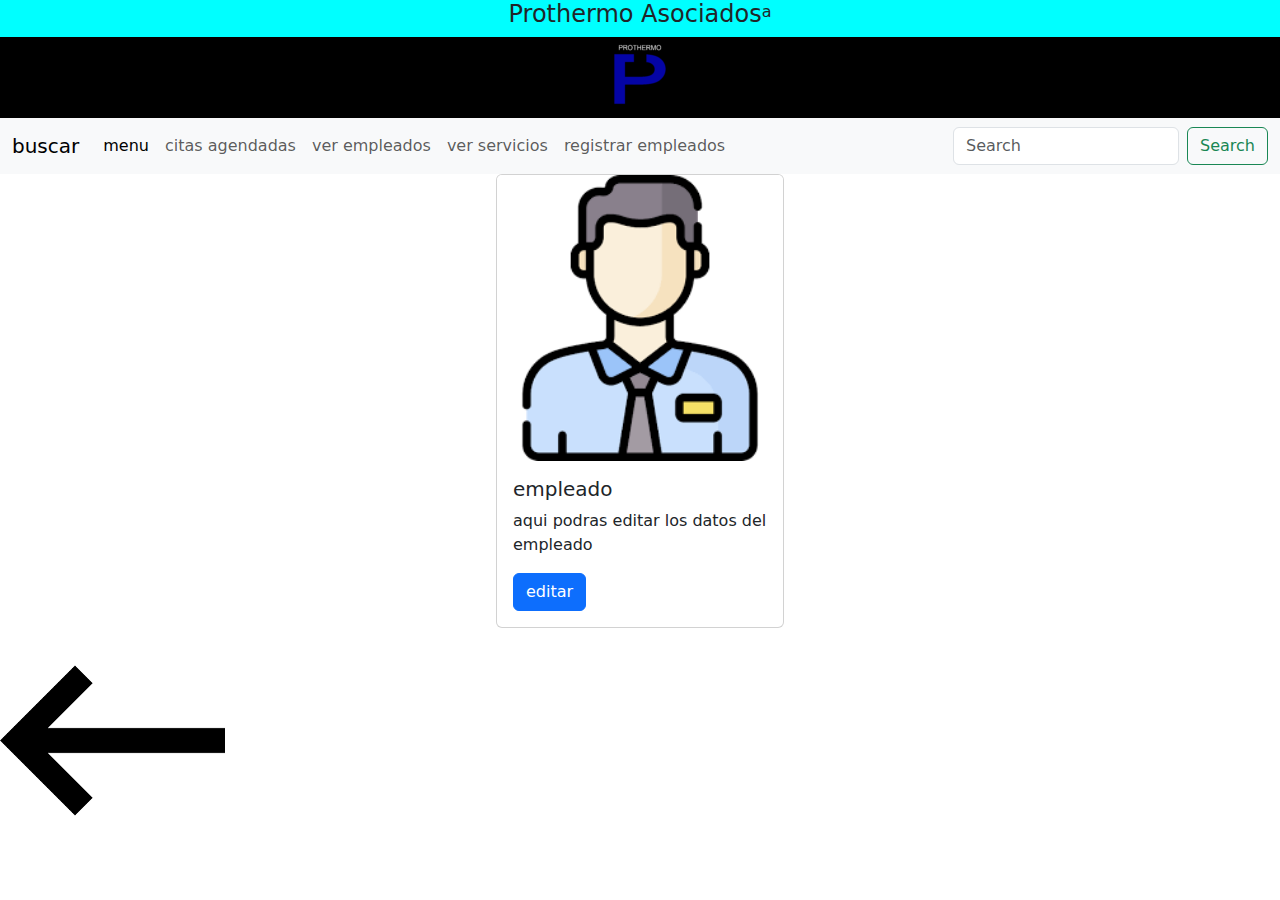
<file: ver-empleados.html>
<!DOCTYPE html>
<html lang="es">

<head>
  <link rel="stylesheet" href="estilos.css">
  <link rel="stylesheet" href="estilos-movil.css">
  <meta name="viewport" content="width=device-width, initial-scale=1.0">
<head>
    <header>
<div class="nombre">
<h4 >Prothermo   Asociados</h4>
<div class="prueba-campana">a</div>
</div>

<div class="logo">
    <a href="menu-empleado.html"><img src="IMG/Prothermo-logo.png" alt="no hay imagen wey"></a> 


    
</div>

<nav class="navbar navbar-expand-lg bg-body-tertiary">
  <div class="container-fluid">
    <a class="navbar-brand" href="#">buscar</a>
    <button class="navbar-toggler" type="button" data-bs-toggle="collapse" data-bs-target="#navbarSupportedContent" aria-controls="navbarSupportedContent" aria-expanded="false" aria-label="Toggle navigation">
      <span class="navbar-toggler-icon"></span>
    </button>
    <div class="collapse navbar-collapse" id="navbarSupportedContent">
      <ul class="navbar-nav me-auto mb-2 mb-lg-0">
        <li class="nav-item">
          <a class="nav-link active" aria-current="page" href="menu-empleado.html">menu</a>
        </li>
        <li class="nav-item">
          <a class="nav-link" href="ver-citas-empleado.html">citas agendadas</a>
        </li>
        
        <li class="nav-item">
          <a class="nav-link" href="#">ver empleados</a>
        </li>

        <li class="nav-item">
          <a class="nav-link" href="ver-servicios.html">ver servicios</a>
        </li>

        <li class="nav-item">
          <a class="nav-link" href="registrar-cliente.html">registrar empleados</a>
        </li>

      </ul>
      <form class="d-flex" role="search">
        <input class="form-control me-2" type="search" placeholder="Search" aria-label="Search">
        <button class="btn btn-outline-success" type="submit">Search</button>
      </form>
    </div>
  </div>
</nav>
    </header>
   

    <link href="https://cdn.jsdelivr.net/npm/bootstrap@5.3.3/dist/css/bootstrap.min.css" rel="stylesheet" integrity="sha384-QWTKZyjpPEjISv5WaRU9OFeRpok6YctnYmDr5pNlyT2bRjXh0JMhjY6hW+ALEwIH" crossorigin="anonymous">


  </head>
<body>
    

    <div class="carta-1-ver-empleados">
    <div class="card" style="width: 18rem;">
        <img src="IMG/empleado-logo.png" class="card-img-top" alt="...">
        <div class="card-body">
          <h5 class="card-title">empleado</h5>
          <p class="card-text">aqui podras editar los datos del empleado</p>
          <a href="editar-datos-empleado.html" class="btn btn-primary">editar</a>
        </div>
      </div>
    </div>

    <footer class="volver">

        <div class="botonvolver">
          
    <a href="javascript: history.go(-1)"><img src="IMG/pa atras.png" alt=""></a>
        </div>
      
        <script src="https://cdn.jsdelivr.net/npm/bootstrap@5.3.3/dist/js/bootstrap.bundle.min.js" integrity="sha384-YvpcrYf0tY3lHB60NNkmXc5s9fDVZLESaAA55NDzOxhy9GkcIdslK1eN7N6jIeHz" crossorigin="anonymous"></script>
    
      
      </footer>
</body>
</html>
</file>
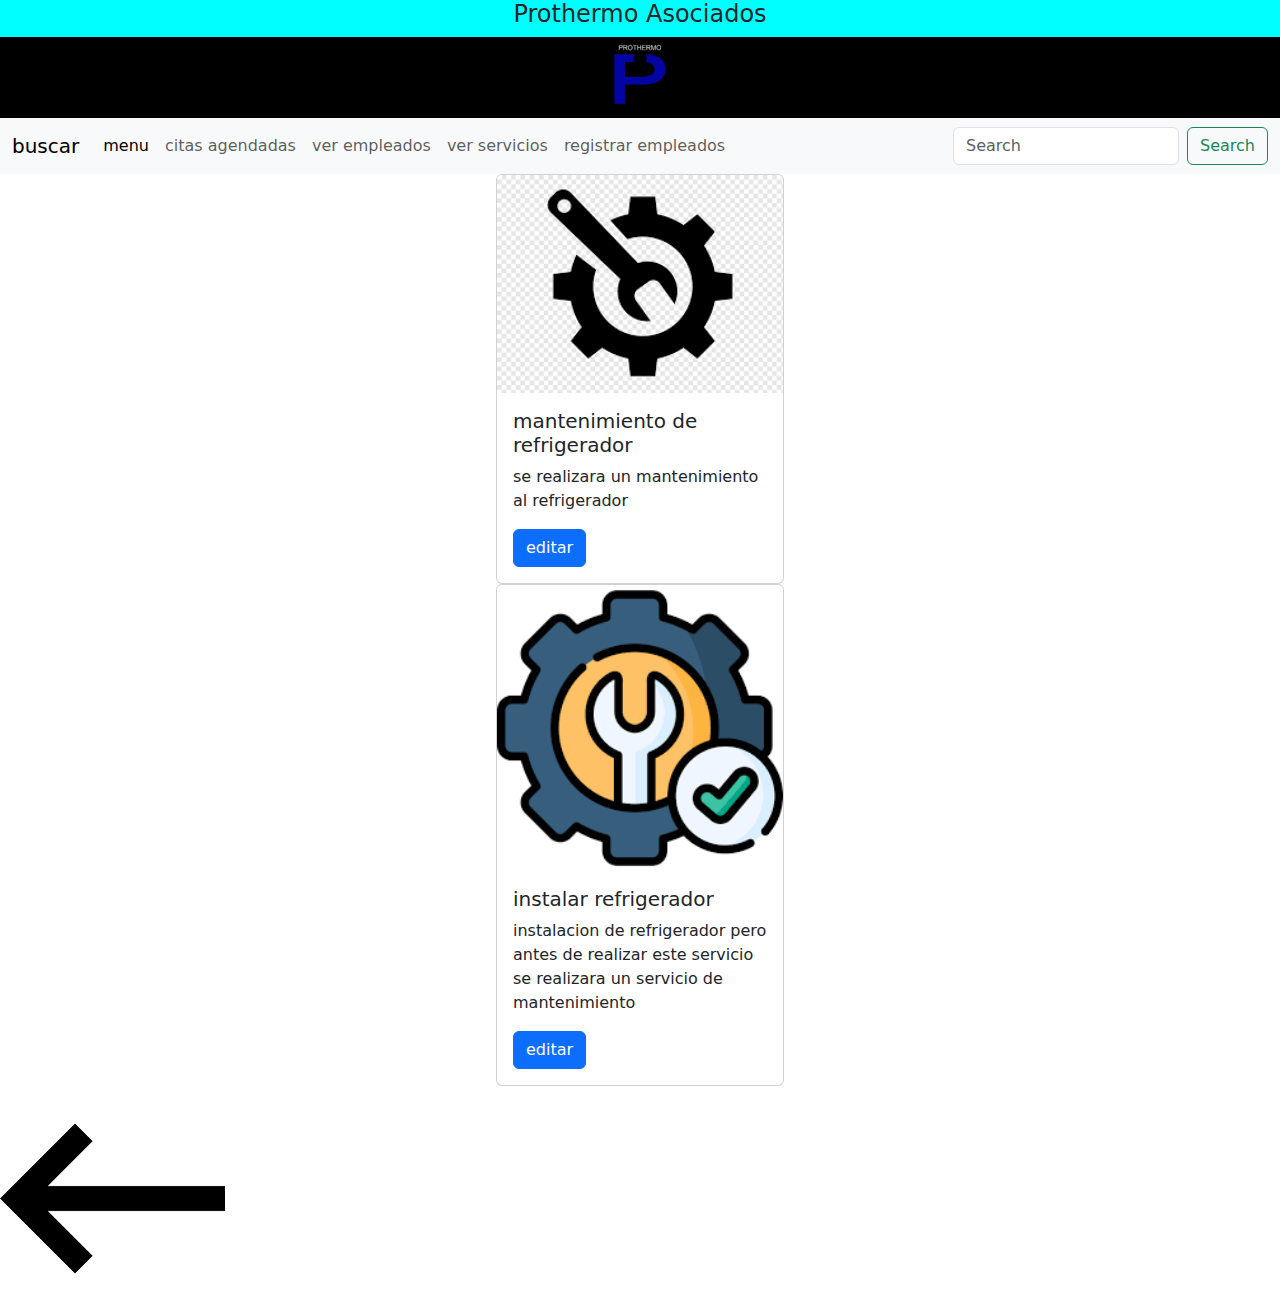
<file: ver-servicios.html>
<!DOCTYPE html>

<head>
  <link rel="stylesheet" href="estilos.css">
<link rel="stylesheet" href="estilos-movil.css">
<meta name="viewport" content="width=device-width, initial-scale=1.0">
    <header>
        <div class="botones-cabeza">
<div class="nombre">
<h4 >Prothermo   Asociados</h4>
</div>
</div>
<div class="prueba-campana">
<div class="logo">

 <a href="menu-empleado.html"><img src="IMG/Prothermo-logo.png" alt="no hay imagen wey"></a> 



</div>
</div>

</div>
    </header>

    <nav class="navbar navbar-expand-lg bg-body-tertiary">
      <div class="container-fluid">
        <a class="navbar-brand" href="#">buscar</a>
        <button class="navbar-toggler" type="button" data-bs-toggle="collapse" data-bs-target="#navbarSupportedContent" aria-controls="navbarSupportedContent" aria-expanded="false" aria-label="Toggle navigation">
          <span class="navbar-toggler-icon"></span>
        </button>
        <div class="collapse navbar-collapse" id="navbarSupportedContent">
          <ul class="navbar-nav me-auto mb-2 mb-lg-0">
            <li class="nav-item">
              <a class="nav-link active" aria-current="page" href="menu-empleado.html">menu</a>
            </li>
            <li class="nav-item">
              <a class="nav-link" href="ver-citas-empleado.html">citas agendadas</a>
            </li>
            
            <li class="nav-item">
              <a class="nav-link" href="ver-empleados.html">ver empleados</a>
            </li>

            <li class="nav-item">
              <a class="nav-link" href="ver-servicios.html">ver servicios</a>
            </li>

            <li class="nav-item">
              <a class="nav-link" href="registrar-cliente.html">registrar empleados</a>
            </li>

          </ul>
          <form class="d-flex" role="search">
            <input class="form-control me-2" type="search" placeholder="Search" aria-label="Search">
            <button class="btn btn-outline-success" type="submit">Search</button>
          </form>
        </div>
      </div>
    </nav>
    
    <link href="https://cdn.jsdelivr.net/npm/bootstrap@5.3.3/dist/css/bootstrap.min.css" rel="stylesheet" integrity="sha384-QWTKZyjpPEjISv5WaRU9OFeRpok6YctnYmDr5pNlyT2bRjXh0JMhjY6hW+ALEwIH" crossorigin="anonymous">
</head>
<body>
    
<div class="carta-1-servicio-1">

    <div class="card" style="width: 18rem;">
        <img src="IMG/mantenimiento.png" class="card-img-top" alt="...">
        <div class="card-body">
          <h5 class="card-title">mantenimiento de refrigerador</h5>
          <p class="card-text">se realizara un mantenimiento al refrigerador </p>

          <!-- Button trigger modal -->
<button type="button" class="btn btn-primary" data-bs-toggle="modal" data-bs-target="#exampleModal">
  editar
</button>

<!-- Modal -->
<div class="modal fade" id="exampleModal" tabindex="-1" aria-labelledby="exampleModalLabel" aria-hidden="true">
  <div class="modal-dialog">
    <div class="modal-content">
      <div class="modal-header">
        <h1 class="modal-title fs-5" id="exampleModalLabel">descripcion</h1>
        <button type="button" class="btn-close" data-bs-dismiss="modal" aria-label="Close"></button>
      </div>
      <div class="modal-body">
        se realizara un mantenimiento al refrigerador
        <div class="mb-3">
          <label for="exampleFormControlTextarea1" class="form-label">nueva descripcion</label>
          <textarea class="form-control" id="exampleFormControlTextarea1" rows="3"></textarea>
        </div>
      
      </div>
      <div class="modal-footer">
        <button type="button" class="btn btn-secondary" data-bs-dismiss="modal">Close</button>
        <button type="button" class="btn btn-primary">guardar cambios</button>
      </div>
    </div>
  </div>
</div>
        </div>
      </div>
 
 </div>

<div class="carta-2-servicio-2">

      <div class="card" style="width: 18rem;">
        <img src="IMG/instalacion.png" class="card-img-top" alt="...">
        <div class="card-body">
          <h5 class="card-title">instalar refrigerador</h5>
          <p class="card-text">instalacion de refrigerador pero antes de realizar este servicio se realizara un servicio de mantenimiento </p>

            <!-- Button trigger modal -->
<button type="button" class="btn btn-primary" data-bs-toggle="modal" data-bs-target="#exampleModal">
  editar
</button>

<!-- Modal -->
<div class="modal fade" id="exampleModal" tabindex="-1" aria-labelledby="exampleModalLabel" aria-hidden="true">
  <div class="modal-dialog">
    <div class="modal-content">
      <div class="modal-header">
        <h1 class="modal-title fs-5" id="exampleModalLabel">descripcion</h1>
        <button type="button" class="btn-close" data-bs-dismiss="modal" aria-label="Close"></button>
      </div>
      <div class="modal-body">
        instalacion de refrigerador pero antes de realizar este servicio se realizara un servicio de mantenimiento        <div class="mb-3">
          <label for="exampleFormControlTextarea1" class="form-label">nueva descripcion</label>
          <textarea class="form-control" id="exampleFormControlTextarea1" rows="3"></textarea>
        </div>
      
      </div>
      <div class="modal-footer">
        <button type="button" class="btn btn-secondary" data-bs-dismiss="modal">Close</button>
        <button type="button" class="btn btn-primary">guardar cambios</button>
      </div>
    </div>
  </div>
</div>


        </div>
      </div>

    </div>

    <footer class="volver">

        <div class="botonvolver">
          
    <a href="javascript: history.go(-1)"><img src="IMG/pa atras.png" alt=""></a>
        </div>
      
        <script src="https://cdn.jsdelivr.net/npm/bootstrap@5.3.3/dist/js/bootstrap.bundle.min.js" integrity="sha384-YvpcrYf0tY3lHB60NNkmXc5s9fDVZLESaAA55NDzOxhy9GkcIdslK1eN7N6jIeHz" crossorigin="anonymous"></script>
    
      
      </footer>
    
</body>
</html>
</file>
<file: estilos.css>
.nombre {
background-color: aqua;
 display: flex; 
 justify-content: center;
}

.prueba-campana{
justify-content: right;
}

.logo {
    display: flex;
background-color: black;
    justify-content: center;
}

.titulo-body {

    display: flex;
    justify-content: center;
}

.logo-cliente{
display: flex;
justify-content: center;
}

.div-opciones{
display: flex;
justify-content: space-between;
width: 550px;


}

.prueba {
    display: flex;
justify-content: center;

}

.div-derecha {

display: flex;
justify-content: center;


}

.div-izquierda {
    display: flex;
    justify-content: center;
    
    }   

.empleado-logo {

display: flex;

justify-content: center;


}

.opciones-empleado {
 display: flex;
 justify-content: center;


}

.div-1{

}

.div-2 {
    background-color: aquamarine;
}

.div-3 {
background-color: aquamarine;
}

.div-4 {
background-color: aquamarine;
}


.volver {
    display: flex;


height: 100px;
}

.boton-volver{ 

display: flex;

    height: 100px;

width: 100px;
}
  

.carta-1{ 
    display: flex;
justify-content: center;


}

.carta-2{ 
    display: flex;
    justify-content: center;
    
    
    }

.carta-3{ 
    display: flex;
        justify-content: center;
        
        
        }

.carta-4{ 
    display: flex;
justify-content: center;
            
            
            }

.carta-5{ 
    display: flex;
justify-content: center;


}

.carta-6{ 
    display: flex;
    justify-content: center;
    
    
    }

.carta-7{ 
    display: flex;
        justify-content: center;
        
        
        } 
        
.carta-8{ 
    display: flex;
justify-content: center;
            
            
            }   
            
.carta-9{ 
    display: flex;
                justify-content: center;
                
                
                }

.carta-10 {
display: flex;

justify-content: center;

}




.carta-1-menu-cliente {

display: flex;

justify-content: center;

}

.carta-2-menu-cliente {


display: flex;

justify-content: center;

}

.carta-3-menu-cliente {

display: flex;

justify-content: center;

}

.save {

display: flex;

justify-content: center;


}

.carta-1-menu-empleado {

display: flex;

justify-content: center;

} 

.carta-2-menu-empleado {

    display: flex;
    
    justify-content: center;
    
    }

    .carta-3-menu-empleado {

        display: flex;
        
        justify-content: center;
        
        }

        .carta-4-menu-empleado {

            display: flex;
            
            justify-content: center;
            
            }

            .carta-5-menu-empleado {

                display: flex;
                
                justify-content: center;
                
                }
.carta-2-servicio-2 {

display: flex;

justify-content: center;

}

.carta-1-servicio-1 {

display: flex;

justify-content: center;

}

.carta-1-ver-empleados {

display: flex;

justify-content: center;

}


.ventana {
background-color: rgba(0,0,0,.3);

position: fixed;

top: 0;

bottom: 0;

left: 0;

right: 0;

display: flex;

align-items: center;

justify-content: center;
}

.overdrive {


}

.card-citas-1 {

align-items: center;

display: flex;

justify-content: left;

}

.card-citas-2 {

    align-items: center;

    display: flex;
    
    justify-content: left;
     }


.cita-1{
display: flex;

width: 269.9px;


     }



     .cita-2{
        display: flex;
        
        width: 269.9px;
        
        
             }
             .cita-3{
                display: flex;
                
                width: 269.9px;
                
                
                     }
                     .cita-4{
                        display: flex;
                        
                        width: 269.9px;
                        
                        
                             }
                             .cita-5{
                                display: flex;
                                
                                width: 269.9px;
                                
                                
                                     }
                                     .cita-6{
                                        display: flex;
                                        
                                        width: 269.9px;
                                        
                                        
                                             }
                                             .cita-7{
                                                display: flex;
                                                
                                                width: 269.9px;
                                                
                                                
                                                     }
                                                     .cita-8{
                                                        display: flex;
                                                        
                                                        width: 269.9px;
                                                        
                                                        
                                                             }
                                                             .cita-9{
                                                                display: flex;
                                                                
                                                                width: 269.9px;
                                                                
                                                                
                                                                     }

                                                                     .cita-10{
                                                                        display: flex;
                                                                        
                                                                        width: 269.9px;
                                                                    }

.pop-up {
background-color: blanchedalmond;
box-shadow: 0px,0px,5px,0px rgba(rgb(0, 0, 0), rgb(0, 0, 0), rgb(0, 0, 0), alpha);
border-radius: 3px;
font-family: 'Gill Sans', 'Gill Sans MT', Calibri, 'Trebuchet MS', sans-serif;
padding: 20px;
text-align: center;
width: 600px;
}


.contenido-emergente {


}

.card-citas {
    display: flex;

    justify-content: center;
}
</file>
<file: estilos-movil.css>
@media (max-width: 700px) {
   
    .nombre {
        display: flex; 

     background-color: rgb(155, 16, 16);

   font-family: 'Franklin Gothic Medium', 'Arial Narrow', Arial, sans-serif;

    }



    .logo {

        display: flex;
        background-color: aqua;
        font-family: 'Gill Sans', 'Gill Sans MT', Calibri, 'Trebuchet MS', sans-serif;

    }

    .titulo-body {
display: flex;

background-color: goldenrod;

font-family: 'Gill Sans', 'Gill Sans MT', Calibri, 'Trebuchet MS', sans-serif;



    }
}
  
@media  (max-width:700px)  {
    
    .card-citas-1 {


        align-items: center;
        display: flex;
        
        justify-content: center;

        flex-direction: column;
        
        }
        .card-citas-2 {


            align-items: center;
            display: flex;
            
            justify-content: center;
    
            flex-direction: column;
            
            }

    .citas-1 {
display: flex;
justify-content: center;

    }

    .citas-2 {
        display: flex;
        justify-content: center;
        
            }

            .citas-3 {
                display: flex;
                justify-content: center;
                
                    }
                    .citas-4 {
                        display: flex;
                        justify-content: center;
                        
                            }


                            .citas-5 {
                                display: flex;
                                justify-content: center;
                                
                                    }
                                    .citas-6 {
                                        display: flex;
                                        justify-content: center;
                                        
                                            }
                                            .citas-7 {
                                                display: flex;
                                                justify-content: center;
                                                
                                                    }
                                                    .citas-8 {
                                                        display: flex;
                                                        justify-content: center;
                                                        
                                                            }
                                                            .citas-9 {
                                                                display: flex;
                                                                justify-content: center;
                                                                
                                                                    } .citas-10 {
                                                                        display: flex;
                                                                        justify-content: center;
                                                                        
                                                                            }


}
</file>
